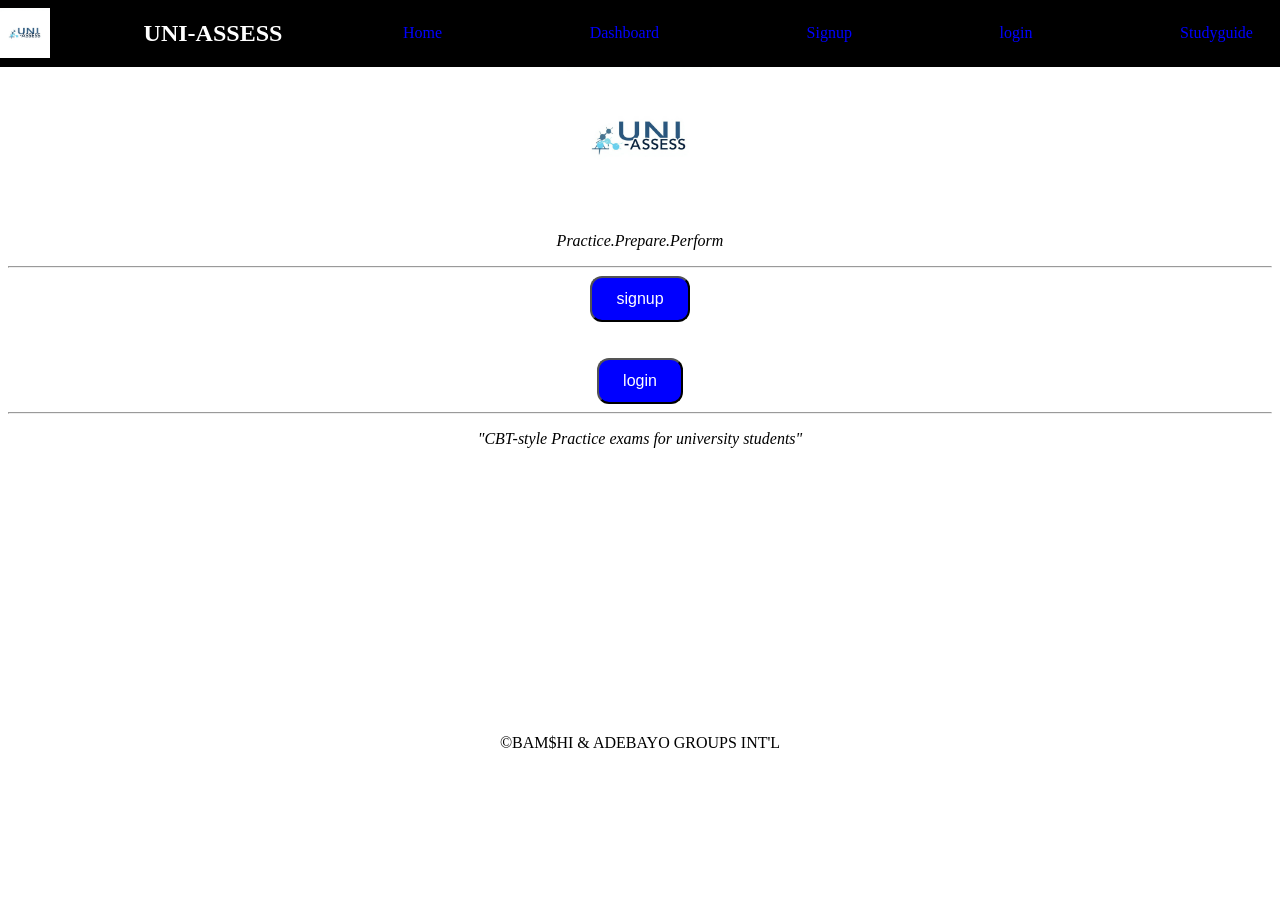
<file: index.html>
<!DOCTYPE html>
<html lang="en">
<head>
    <meta charset="UTF-8">
    <meta name="viewport" content="width=device-width, initial-scale=1.0">
    <title>UNI-ASSESS</title>
</head>
<style>
    body{
    text-align: center;
    }

    .btn{
        padding: 12px 24px;
        font-size: 16px;
        cursor: pointer;
        background-color: blue;
        color: white;
        border-radius: 12px;
        transition: 0.3s ease;
    }

    .btn:hover{
        transform: scale(1.3);
        background-color: rgb(0, 0, 0);
        cursor: pointer;
        color: white;
    }
</style>
<link rel="stylesheet" href="style.css">
<body>
       <script>
        async function checkInternet() {
            try{
                await fetch("index.html", {mode:"no-cors"});
                 console.log("internet is working✅");
            }
            catch (error) {
                console.log("No internet❌");
                window.location.href = "offline.html";
            }
            
        }
         checkInternet();
    </script>
     <script> 
        window.onload= function() {
            alert("welcome");
        }; 
     </script>
    <header>
            <nav>
                 <img src="assess.png" alt="UNI-ASSESS" height="50"><h1 style="color: white;">UNI-ASSESS</h1>
                <a href="index.html">Home</a>
                <a href="dashboard.html"> Dashboard </a>
                <a href="signup.html">Signup</a>
                <a href="login.html">login</a>
                 <a href="Studyguide.html">Studyguide</a>
            </nav>
    </header>
   <br>
   <br>
   <br>
           <img class="UNI" src="assess.png" alt="UNI-ASSESS" width="150px">      
           <p><em><i>Practice.Prepare.Perform</i></em>
    <hr>
  <a href="signup.html">
    <button class="btn signup">signup</button>
  </a>
   <br>
   <br>
   <br>
   <a href="login.html">
    <button class="btn login">login</button>
  </a>
   <hr>
    <p><em><i>"CBT-style Practice exams for university students"</i></em></p>
<br>
<br>
<br>
<br>
<br>
<br>
<br>
<br>
<br>
<br>
<br>
<br>
<br>
<br>
<br>


           <footer>
            &copy;BAM$HI & ADEBAYO GROUPS INT'L
           </footer>
</body>
</html>
</file>
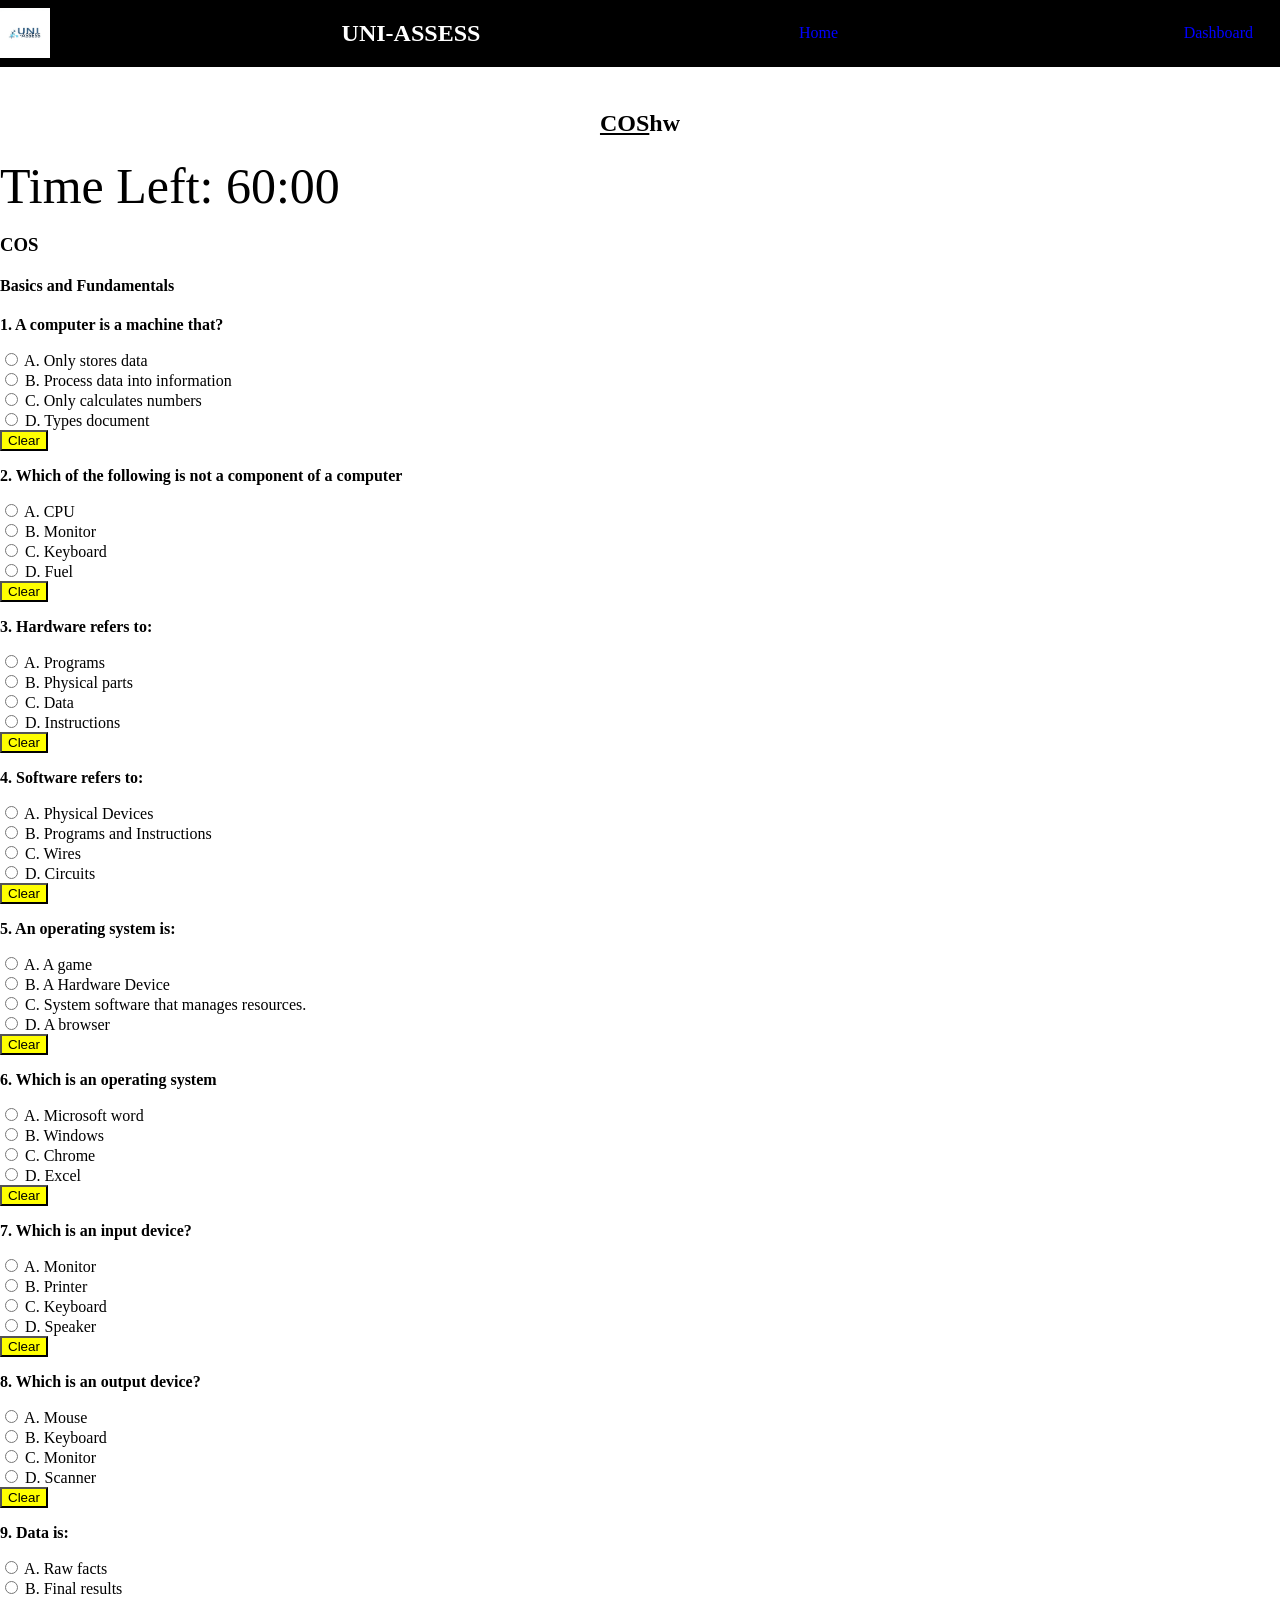
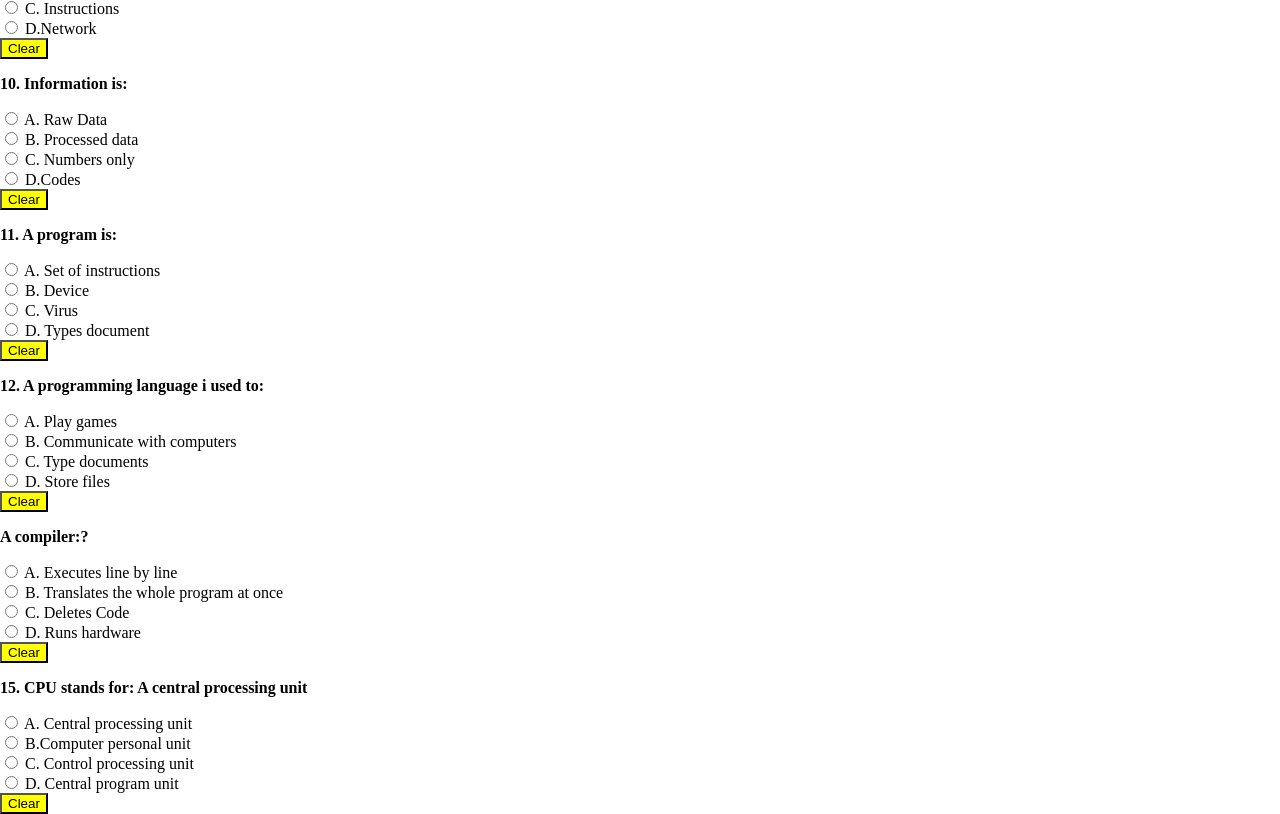
<file: COS.html>
<!DOCTYPE html>
<html lang="en">
<head>
    <meta charset="UTF-8">
    <meta name="viewport" content="width=device-width, initial-scale=1.0">
    <title>UNI-ASSESS</title>
</head>
<style>
    body{
         margin: auto;
    }

    .btn{
        padding: 12px 24px;
        font-size: 16px;
        cursor: pointer;
        background-color: blue;
        color: white;
        border-radius: 12px;
        transition: 0.3s ease;
    }

    .btn:hover{
        transform: scale(1.3);
        background-color: rgb(0, 0, 0);
        cursor: pointer;
        color: white;
    }

    h6{
       color: #2c3e50;
       font-weight: 100px;
         font-size: 30px;
        font-weight: 50px;

    }

    ul{
        margin-bottom: 20px;
    }

    a{
      color: #2980b9;
      text-decoration: none;
    }

    a:hover{
        text-decoration: underline;
    }
      button{
    background-color: yellow;
  }
</style>
<body>
    <link rel="stylesheet" href="style.css">
<body>
     <script> 
        window.onload= function() {
            alert("welcome to your studyguide🖐️");
        }; 
     </script>
    <header>
            <nav>
                 <img src="assess.png" alt="UNI-ASSESS" height="50"><h1 style="color: white;">UNI-ASSESS</h1>
                <a href="index.html">Home</a>
                <a href="dashboard.html"> Dashboard </a>
            </nav>
    </header>
   <br>
   <br>
   <br>
   <br>
   <br>
      <h2 style="display: flex; align-items: center; justify-content: center;"><u>COS</u>hw</h2>

             <div id="timer">
  Time Left: <span id="time">60:00</span>
</div>
   <script>
  // Set time in minutes
  let totalTime = 60 * 60; // 30 minutes in seconds

  const timerDisplay = document.getElementById("time");

  function startTimer() {
    const timerInterval = setInterval(function () {
      let minutes = Math.floor(totalTime / 60);
      let seconds = totalTime % 60;

      // Format to always show 2 digits
      seconds = seconds < 10 ? "0" + seconds : seconds;

      timerDisplay.textContent = minutes + ":" + seconds;

      if (totalTime <= 0) {
        clearInterval(timerInterval);
        alert("Time is up! Submitting test...");
        
        // Auto-submit form
        document.getElementById("cbtForm").submit();
      }

      totalTime--;
    }, 1000);

    // Submit function
  function submitExam() {
    let timeUsed = originalTime - totalTime;

    // Save time used in localStorage
    localStorage.setItem("timeUsed", timeUsed);

    document.getElementById("cbtForm").submit();
  }
  }

  // Start immediately page loads
  window.onload = startTimer;
</script>

 <form id="cbtForm" action="Result.html" method="get">
     <h3>COS</h3>
                                
      <h4>Basics and Fundamentals</h4>
      <!--Quesion 1-->
  <div class="question">
      <p><strong>1. A computer is a machine that?</strong></p>

      <label>
        <input type="radio" name="q1" value="A">
          A. Only stores data
      </label><br>
  </div>
        
  <label>
        <input type="radio" name="q1" value="B">
          B. Process data into information
      </label><br>
  </div>

  <label>
        <input type="radio" name="q1" value="C">
          C. Only calculates numbers
      </label><br>
  </div>
  
  <label>
        <input type="radio" name="q1" value="D">
          D. Types document
      </label><br>
      <button type="button" onclick="clearAnswer('q1')">Clear</button>
          <script>
function clearAnswer(questionName) {
  let options = document.getElementsByName(questionName);
  
  options.forEach(function(option) {
    option.checked = false;
  });
}
</script>
  </div>


  <!--Quesion 2-->
  <div class="question">
      <p><strong>2. Which of the following is not a component of a computer</strong></p>

      <label>
        <input type="radio" name="q2" value="A">
          A. CPU
      </label><br>
  </div>
        
  <label>
        <input type="radio" name="q2" value="B">
          B. Monitor
      </label><br>
  </div>

  <label>
        <input type="radio" name="q2" value="C">
          C. Keyboard
      </label><br>
  </div>
  
  <label>
        <input type="radio" name="q2" value="D">
          D. Fuel
      </label><br>
      <button type="button" onclick="clearAnswer('q2')">Clear</button>
          <script>
function clearAnswer(questionName) {
  let options = document.getElementsByName(questionName);
  
  options.forEach(function(option) {
    option.checked = false;
  });
}
</script>
  </div>

  <!--Quesion 3-->
  <div class="question">
      <p><strong>3. Hardware refers to:</strong></p>

      <label>
        <input type="radio" name="q3" value="A">
          A. Programs
      </label><br>
  </div>
        
  <label>
        <input type="radio" name="q3" value="B">
          B. Physical parts
      </label><br>
  </div>

  <label>
        <input type="radio" name="q3" value="C">
          C. Data
      </label><br>
  </div>
  
  <label>
        <input type="radio" name="q3" value="D">
          D. Instructions
      </label><br>
      <button type="button" onclick="clearAnswer('q3')">Clear</button>
          <script>
function clearAnswer(questionName) {
  let options = document.getElementsByName(questionName);
  
  options.forEach(function(option) {
    option.checked = false;
  });
}
</script>
  </div>


  <!--Quesion 4-->
  <div class="question">
      <p><strong>4. Software refers to:</strong></p> 

      <label>
        <input type="radio" name="q4" value="A">
          A. Physical Devices
      </label><br>
  </div>
        
  <label>
        <input type="radio" name="q4" value="B">
          B. Programs and Instructions
      </label><br>
  </div>

  <label>
        <input type="radio" name="q4" value="C">
          C. Wires
      </label><br>
  </div>
  
  <label>
        <input type="radio" name="q4" value="D">
          D. Circuits
      </label><br>
      <button type="button" onclick="clearAnswer('q4')">Clear</button>
          <script>
function clearAnswer(questionName) {
  let options = document.getElementsByName(questionName);
  
  options.forEach(function(option) {
    option.checked = false;
  });
}
</script>
  </div>


  <!--Quesion 5-->
  <div class="question">
      <p><strong>5. An operating system is:</strong></p>

      <label>
        <input type="radio" name="q5" value="A">
          A. A game
      </label><br>
  </div>
        
  <label>
        <input type="radio" name="q5" value="B">
          B. A Hardware Device
      </label><br>
  </div>

  <label>
        <input type="radio" name="q5" value="C">
          C. System software that manages  resources.
      </label><br>
  </div>
  
  <label>
        <input type="radio" name="q5" value="D">
          D. A browser
      </label><br>
      <button type="button" onclick="clearAnswer('q5')">Clear</button>
          <script>
function clearAnswer(questionName) {
  let options = document.getElementsByName(questionName);
  
  options.forEach(function(option) {
    option.checked = false;
  });
}
</script>
  </div>


  <!--Quesion 6-->
  <div class="question">
      <p><strong>6. Which is an operating system</strong></p>

      <label>
        <input type="radio" name="q6" value="A">
          A. Microsoft word
      </label><br>
  </div>
        
  <label>
        <input type="radio" name="q6" value="B">
          B. Windows
      </label><br>
  </div>

  <label>
        <input type="radio" name="q6" value="C">
          C. Chrome
      </label><br>
  </div>
  
  <label>
        <input type="radio" name="q6" value="D">
          D. Excel
      </label><br>
      <button type="button" onclick="clearAnswer('q6')">Clear</button>
          <script>
function clearAnswer(questionName) {
  let options = document.getElementsByName(questionName);
  
  options.forEach(function(option) {
    option.checked = false;
  });
}
</script>
  </div>


  <!--Quesion 7-->
  <div class="question">
      <p><strong>7. Which is an input device?</strong></p>

      <label>
        <input type="radio" name="q7" value="A">
          A. Monitor
      </label><br>
  </div>
        
  <label>
        <input type="radio" name="q7" value="B">
          B. Printer
      </label><br>
  </div>

  <label>
        <input type="radio" name="q7" value="C">
          C. Keyboard
      </label><br>
  </div>
  
  <label>
        <input type="radio" name="q7" value="D">
          D. Speaker
      </label><br>
      <button type="button" onclick="clearAnswer('q7')">Clear</button>
          <script>
function clearAnswer(questionName) {
  let options = document.getElementsByName(questionName);
  
  options.forEach(function(option) {
    option.checked = false;
  });
}
</script>
  </div>


  <!--Quesion 8-->
  <div class="question">
      <p><strong>8. Which is an output device?</strong></p>

      <label>
        <input type="radio" name="q8" value="A">
          A. Mouse
      </label><br>
  </div>
        
  <label>
        <input type="radio" name="q8" value="B">
          B. Keyboard
      </label><br>
  </div>

  <label>
        <input type="radio" name="q8" value="C">
          C. Monitor
      </label><br>
  </div>
  
  <label>
        <input type="radio" name="q8" value="D">
          D. Scanner
      </label><br>
      <button type="button" onclick="clearAnswer('q8')">Clear</button>
          <script>
function clearAnswer(questionName) {
  let options = document.getElementsByName(questionName);
  
  options.forEach(function(option) {
    option.checked = false;
  });
}
</script>
  </div>


  <!--Quesion 9-->
  <div class="question">
      <p><strong>9. Data is:</strong></p>

      <label>
        <input type="radio" name="q9" value="A">
          A. Raw facts
      </label><br>
  </div>
        
  <label>
        <input type="radio" name="q9" value="B">
          B. Final results
      </label><br>
  </div>

  <label>
        <input type="radio" name="q9" value="C">
          C. Instructions
      </label><br>
  </div>
  
  <label>
        <input type="radio" name="q9" value="D">
          D.Network
      </label><br>
      <button type="button" onclick="clearAnswer('q1')">Clear</button>
          <script>
function clearAnswer(questionName) {
  let options = document.getElementsByName(questionName);
  
  options.forEach(function(option) {
    option.checked = false;
  });
}
</script>
  </div>


  <!--Quesion 10-->
  <div class="question">
      <p><strong>10. Information is:</strong></p>

      <label>
        <input type="radio" name="q10" value="A">
          A. Raw Data
      </label><br>
  </div>
        
  <label>
        <input type="radio" name="q10" value="B">
          B. Processed data
      </label><br>
  </div>

  <label>
        <input type="radio" name="q10" value="C">
          C. Numbers only
      </label><br>
  </div>
  
  <label>
        <input type="radio" name="q10" value="D">
          D.Codes
      </label><br>
      <button type="button" onclick="clearAnswer('q10')">Clear</button>
          <script>
function clearAnswer(questionName) {
  let options = document.getElementsByName(questionName);
  
  options.forEach(function(option) {
    option.checked = false;
  });
}
</script>
  </div>


  <!--Quesion 11-->
  <div class="question">
      <p><strong>11. A program is:</strong></p>

      <label>
        <input type="radio" name="q11" value="A">
          A. Set of instructions
      </label><br>
  </div>
        
  <label>
        <input type="radio" name="q11" value="B">
          B. Device
      </label><br>
  </div>

  <label>
        <input type="radio" name="q11" value="C">
          C. Virus
      </label><br>
  </div>
  
  <label>
        <input type="radio" name="q1" value="D">
          D. Types document
      </label><br>
      <button type="button" onclick="clearAnswer('q11')">Clear</button>
          <script>
function clearAnswer(questionName) {
  let options = document.getElementsByName(questionName);
  
  options.forEach(function(option) {
    option.checked = false;
  });
}
</script>
  </div>


  <!--Quesion 12-->
  <div class="question">
      <p><strong>12. A programming language i used to:</strong></p>

      <label>
        <input type="radio" name="q12" value="A">
          A. Play games
      </label><br>
  </div>
        
  <label>
        <input type="radio" name="q12" value="B">
          B. Communicate with computers
      </label><br>
  </div>

  <label>
        <input type="radio" name="q12" value="C">
          C. Type documents
      </label><br>
  </div>
  
  <label>
        <input type="radio" name="q12" value="D">
          D. Store files
      </label><br>
      <button type="button" onclick="clearAnswer('q12')">Clear</button>
          <script>
function clearAnswer(questionName) {
  let options = document.getElementsByName(questionName);
  
  options.forEach(function(option) {
    option.checked = false;
  });
}
</script>
  </div>


  <!--Quesion 13-->
  <div class="question">
      <p><strong>A compiler:?</strong></p>

      <label>
        <input type="radio" name="q13" value="A">
          A. Executes line by line
      </label><br>
  </div>
        
  <label>
        <input type="radio" name="q13" value="B">
          B. Translates the whole program at once 
      </label><br>
  </div>

  <label>
        <input type="radio" name="q13" value="C">
          C. Deletes Code
      </label><br>
  </div>
  
  <label>
        <input type="radio" name="q14" value="D">
          D. Runs hardware
      </label><br>
      <button type="button" onclick="clearAnswer('q14')">Clear</button>
          <script>
function clearAnswer(questionName) {
  let options = document.getElementsByName(questionName);
  
  options.forEach(function(option) {
    option.checked = false;
  });
}
</script>
  </div>


  <!--Quesion 15-->
  <div class="question">
      <p><strong>15. CPU stands for: A central processing unit</strong></p>

      <label>
        <input type="radio" name="q14" value="A">
          A. Central processing unit
      </label><br>
  </div>
        
  <label>
        <input type="radio" name="q14" value="B">
          B.Computer personal unit
      </label><br>
  </div>

  <label>
        <input type="radio" name="q14" value="C">
          C. Control processing unit
      </label><br>
  </div>
  
  <label>
        <input type="radio" name="q1" value="D">
          D. Central program unit
      </label><br>
      <button type="button" onclick="clearAnswer('q1')">Clear</button>
          <script>
function clearAnswer(questionName) {
  let options = document.getElementsByName(questionName);
  
  options.forEach(function(option) {
    option.checked = false;
  });
}
</script>
  </div>

 </form>
</file>
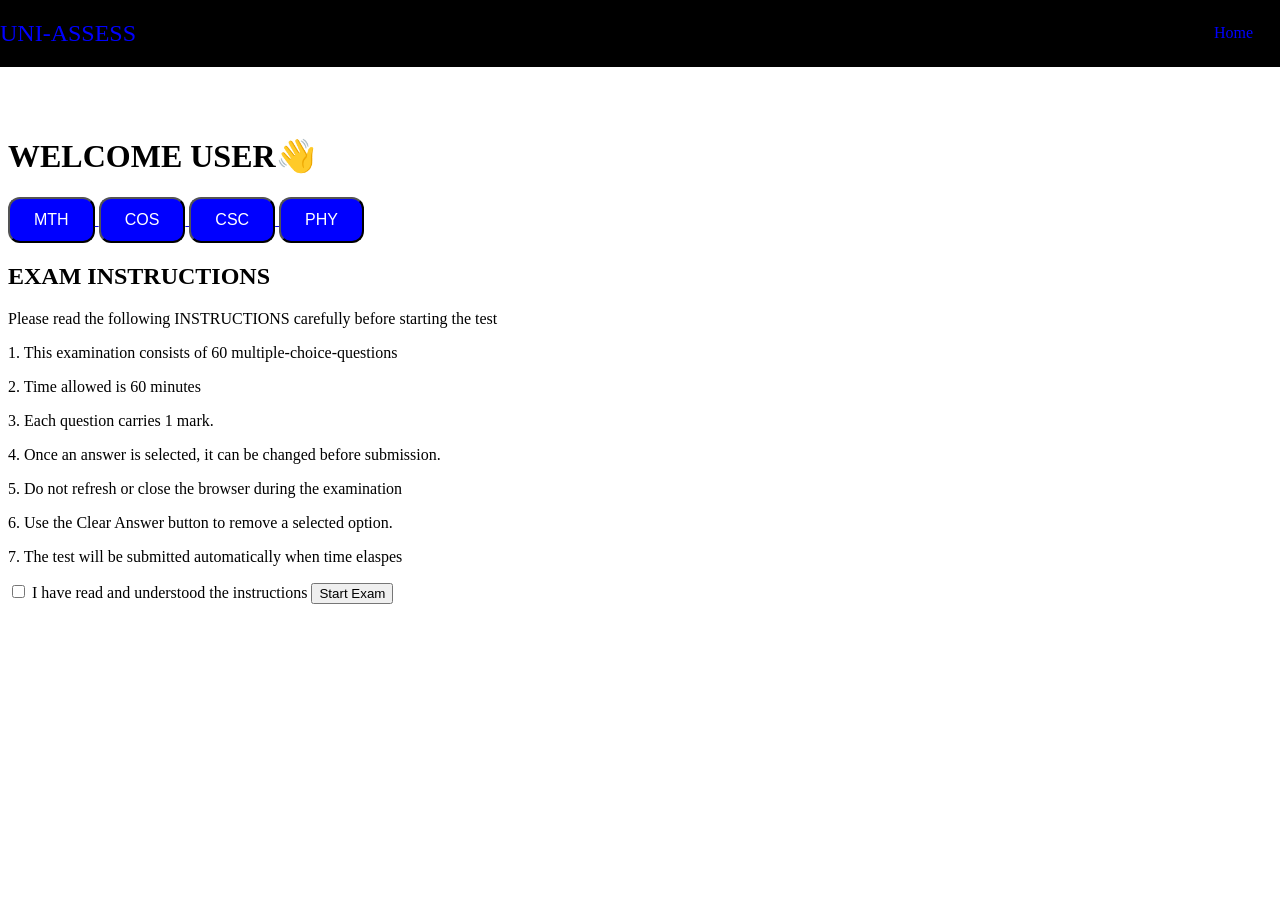
<file: dashboard.html>
<!DOCTYPE html>
<html lang="en">
<head>
    <meta charset="UTF-8">
    <meta name="viewport" content="width=device-width, initial-scale=1.0">
    <title>UNI-ASSESS</title>
</head>
<link rel="stylesheet" href="style.css">
  <style>
     .btn{
        padding: 12px 24px;
        font-size: 16px;
        cursor: pointer;
        background-color: blue;
        color: white;
        border-radius: 12px;
    }

    .btn:hover{
        transform: scale(1.02);
        background-color: yellow;
        cursor: pointer;
        color: blue;
    }

    #startBtn{
        padding: 12px 24px;
        border-radius: 6px;
        background-color: #1e6bff;
        color: white;
        font-size: 16px;
        cursor: pointer;
        border: none;
    }

    #startBtn:hover{
        background-color: grey;
        cursor: not-allowed;
    }

    #timer{
        margin-top: 20px;
        font-size: 18px;
        font-weight: bold;
    }
  </style>
<body>
     <header>
            <nav>
                   <h1 class="logo">UNI-ASSESS</h1>
                   <a href="index.html">Home</a>
            </nav>
    </header>
 <br>
     <br>
     <br>
     <br>
     <br>
    <br>
       <h1 style="color: black;">WELCOME USER👋 </h1>

       <a href="MTH.html">
    <button class="btn pick">MTH</button>

    <a href="COS.html">
    <button class="btn pick">COS</button>

    <a href="CSC.html">
    <button class="btn pick">CSC</button>

    <a href="PHY.html">
    <button class="btn pick">PHY</button>
        <div class="instructions">
        </a>

      <h2>EXAM INSTRUCTIONS</h2>  

        <P>Please read the following INSTRUCTIONS carefully before starting the test</P>
    <p>1. This examination consists of 60  multiple-choice-questions</p>
    <p>2. Time allowed is 60 minutes</p>
    <p>3. Each question carries 1 mark.</p>
    <p>4. Once an answer is selected, it can be changed before submission.</p>
    <p>5. Do not refresh or close the browser during the examination</p>
    <p>6. Use the Clear Answer button to remove a selected option.</p>
    <p>7. The test will be submitted automatically when time elaspes</p>
           <label>
              <input type="checkbox"
            id="agreecheckbox">
               I have read and understood the instructions
           </label>
           <a href="MTH.html">
            <button id="startBtn disabled:none;">
                Start Exam
            </button>
           </a>
            
         </div>
           

    
</body>
</html>
</file>
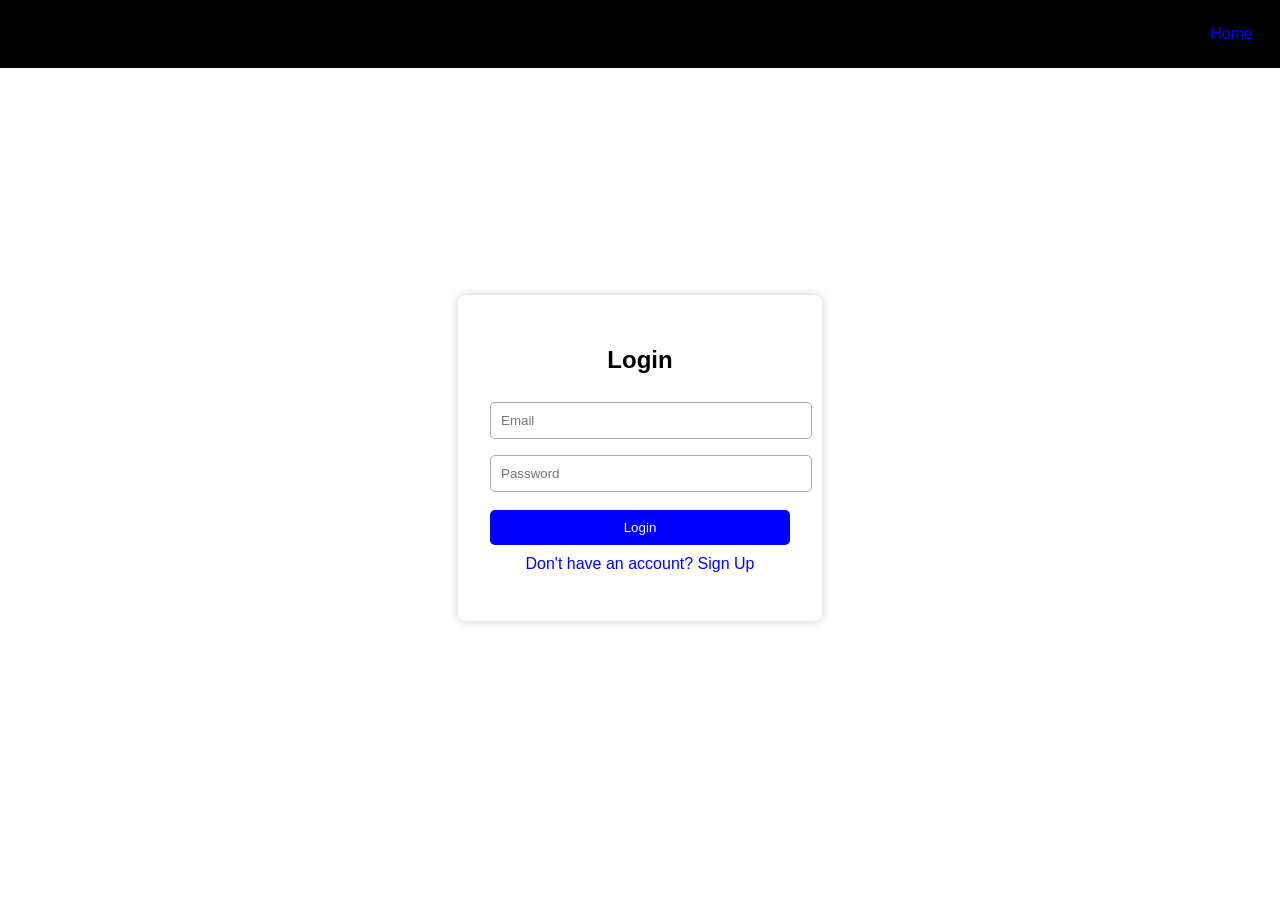
<file: login.html>
<!DOCTYPE html>
<html lang="en">
<head>
    <meta charset="UTF-8">
    <meta name="viewport" content="width=device-width, initial-scale=1.0">
    <title>UNI-ASSSES</title>
</head>
<style>
    body {
            font-family: Arial, sans-serif;
            display: flex;
            justify-content: center;
            align-items: center;
            height: 100vh;
        }


        .container {
            width: 300px;
            padding: 2rem;
            background: white;
            border-radius: 8px;
            box-shadow: 0 0 10px rgba(0,0,0,0.2);
        }

        h2 {
            text-align: center;
            margin-bottom: 20px;
        }

        input {
            width: 100%;
            padding: 10px;
            margin: 8px 0;
            border: 1px solid #aaa;
            border-radius: 5px;
        }

        button {
            width: 100%;
            padding: 10px;
            background: blue;
            color: white;
            border: none;
            margin-top: 10px;
            border-radius: 5px;
            cursor: pointer;
        }

        button:hover {
            background: darkblue;
        }

        .switch {
            margin-top: 10px;
            text-align: center;
            cursor: pointer;
            color: blue;
        }


      nav{
   background-color: rgb(0, 0, 0);
   left: 0;
   width: 100%;
   z-index: 1000;
   display: flex;
   position: fixed;
   top: 0;
   align-items: center;
   justify-content: space-between;
   }

nav a{
     color: blue;
     transition: all 0.3s ease;
     font-weight: 500;
     margin: 0 15px;
     padding: 8px  12px;
     text-decoration: none;
     }
 nav a:hover{
         background-color: white;
         transform: scale(1.1);
         cursor: pointer;
         color: rgb(0, 0, 0);
        }
   
</style>
<body>
     <header>
            <nav>
                   <h1 class="logo">UNI-ASSESS</h1>
                <a href="index.html">Home</a>
            </nav>
    </header>
     <br>
     <br>
     <br>
     <br>
     <br>
     <br>
    <br>
   <div class="container">
    <!-- Login Form -->
    <div id="loginForm">
           <form action="dashboard.html" method="get">
        <h2>Login</h2>
        <input type="email" id="loginEmail" placeholder="Email">
        <input type="password" id="loginPassword" placeholder="Password">
        <button onclick="login(event)">Login</button>

        <p class="switch" onclick="showSignup()">Don't have an account? Sign Up</p>
    </div>

    <!-- Sign Up Form -->
    <div id="signupForm" style="display: none;">
        <h2>Sign Up</h2>
        <input type="text" id="signupName" placeholder="Full Name">
        <input type="email" id="signupEmail" placeholder="Email">
        <input type="password" id="signupPassword" placeholder="Password">
          <input type="Confirmpassword" id="signupConfirmPassword" placeholder="Confirm password">
        <input type="text" id="signupLevel" placeholder="Level(100-400)">
          <input type="text" id="signupDepartment" placeholder="Department">
        <button onclick="signup(event)">Create Account</button>

        <p class="switch" onclick="showLogin()">Already have an account? Login</p>
    </div>
</div>
   </form>

<script>
    function showSignup() {
        document.getElementById("loginForm").style.display = "none";
        document.getElementById("signupForm").style.display = "block";
    }

    function showLogin() {
        document.getElementById("signupForm").style.display = "none";
        document.getElementById("loginForm").style.display = "block";
    }

    function login(event) {
         event.preventDefault();
          
       let loginemail = 
        document.getElementById("loginEmail").value;

           let loginPassword = 
        document.getElementById("loginPassword").value;


             let savedEmail = 
    localStorage.getItem("loginEmail");
    let savedPass = 
      localStorage.getItem("loginPassword");

      if(loginEmail === savedEmail && loginpassword === savedPassword) {
        window.location.href = "dashboard.html";
    } else {
        alert("Invalid login");
    }
    }

    function signup(event) {

        event.preventDefault();

        let text = 
        document.getElementById("signupName").value

        let email = 
        document.getElementById("signupEmail").value

        let password = 
        document.getElementById("signupPassword").value

        let Confirmpassword = 
        document.getElementById("signupConfirmPassword").value

        if(email === "" || password === ""){
            alert("please fill all fields");
            return;
        }
       
            localStorage.setItem("email",  signupEmailInput.value);
        localStorage.setItem("password", signupPasswordiNPU.value);

        console.log("saved:", email, password);


        alert("Account created!");
        window.location.href = "dashboard.html";
    }
</script>

</body>
</html>
</file>
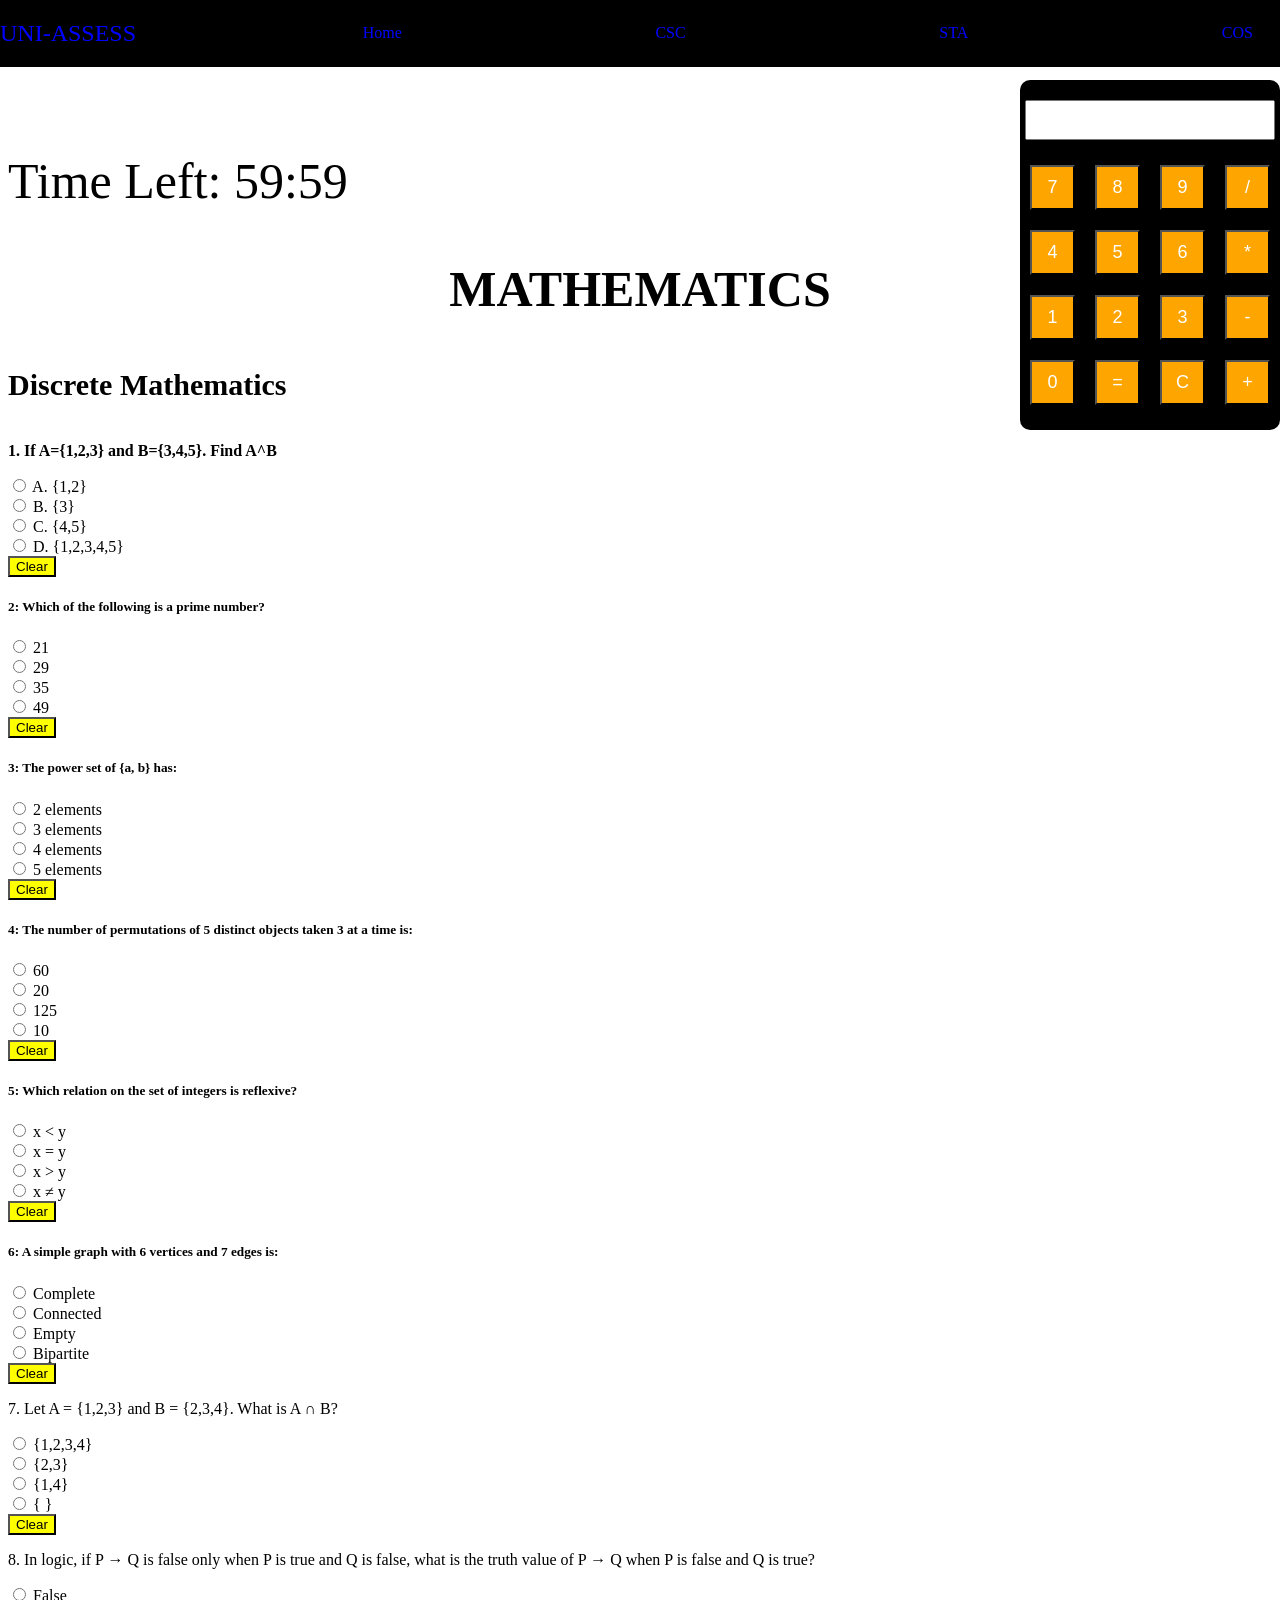
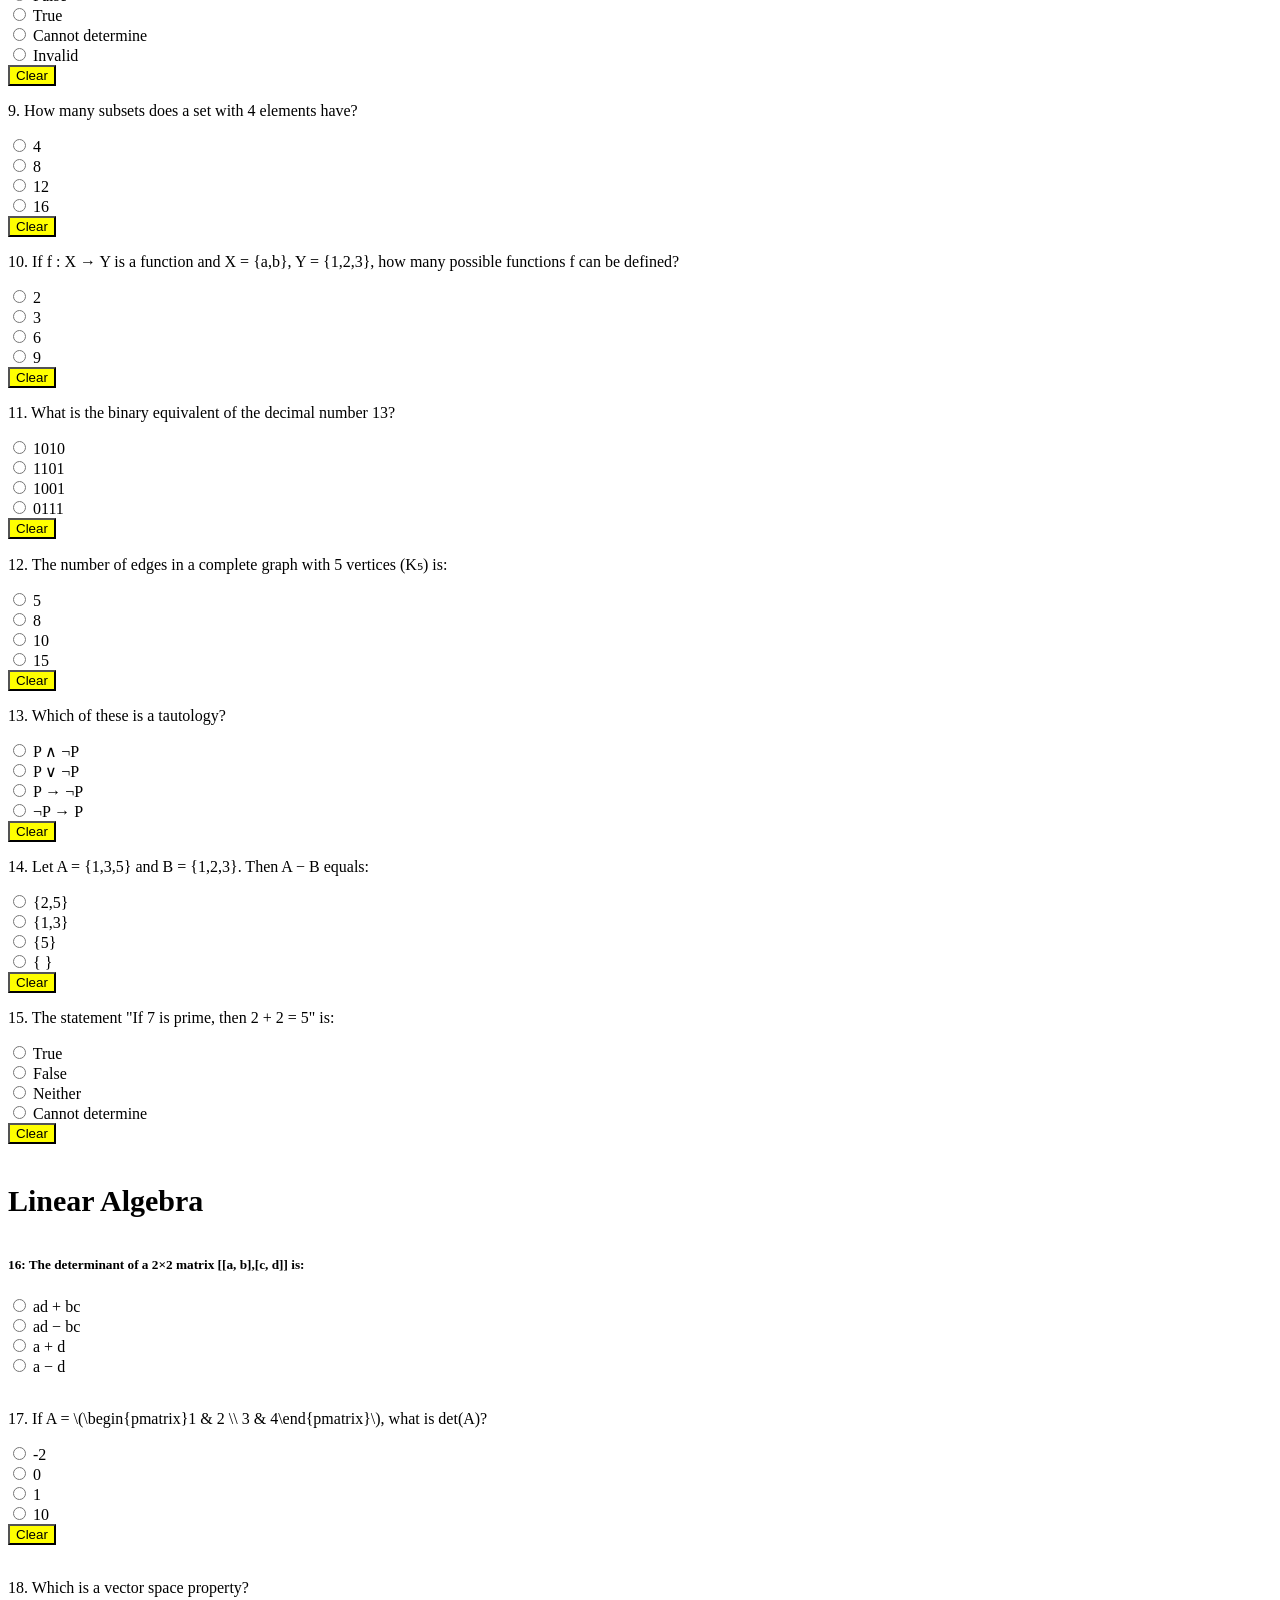
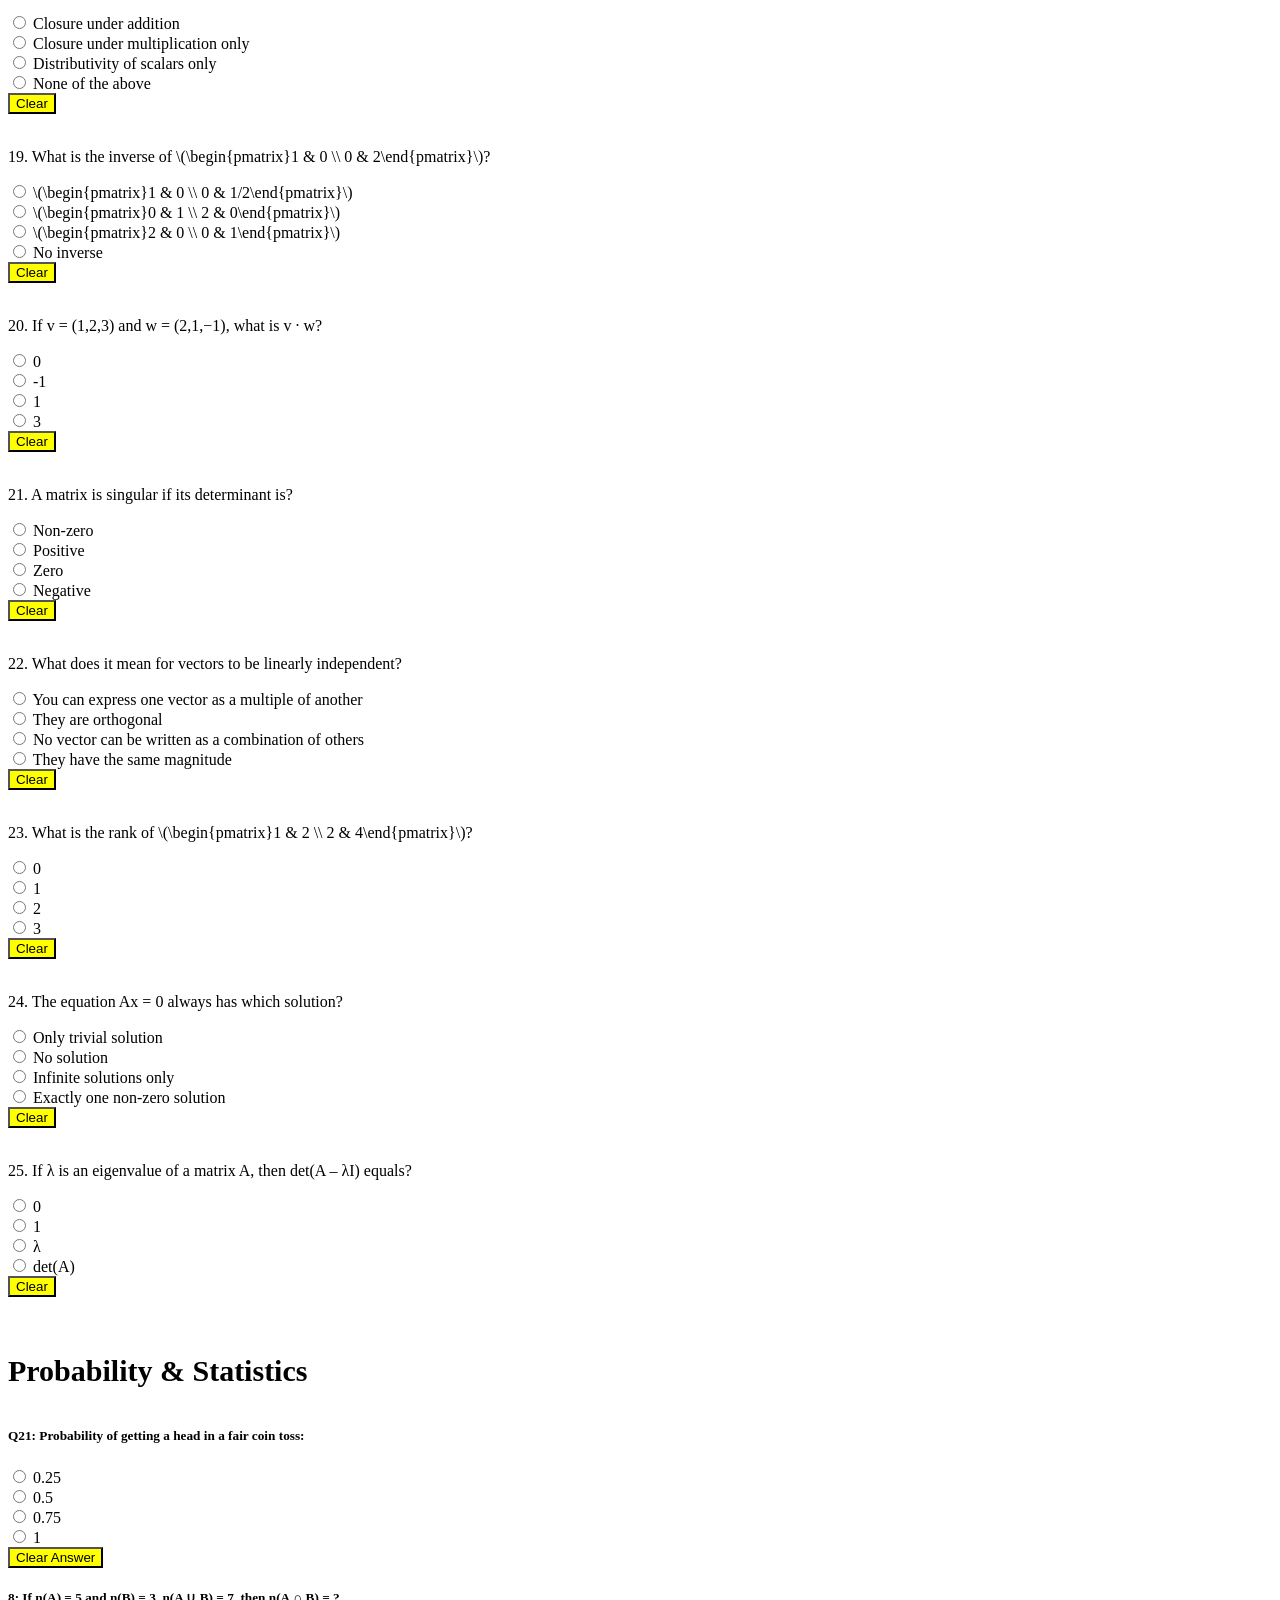
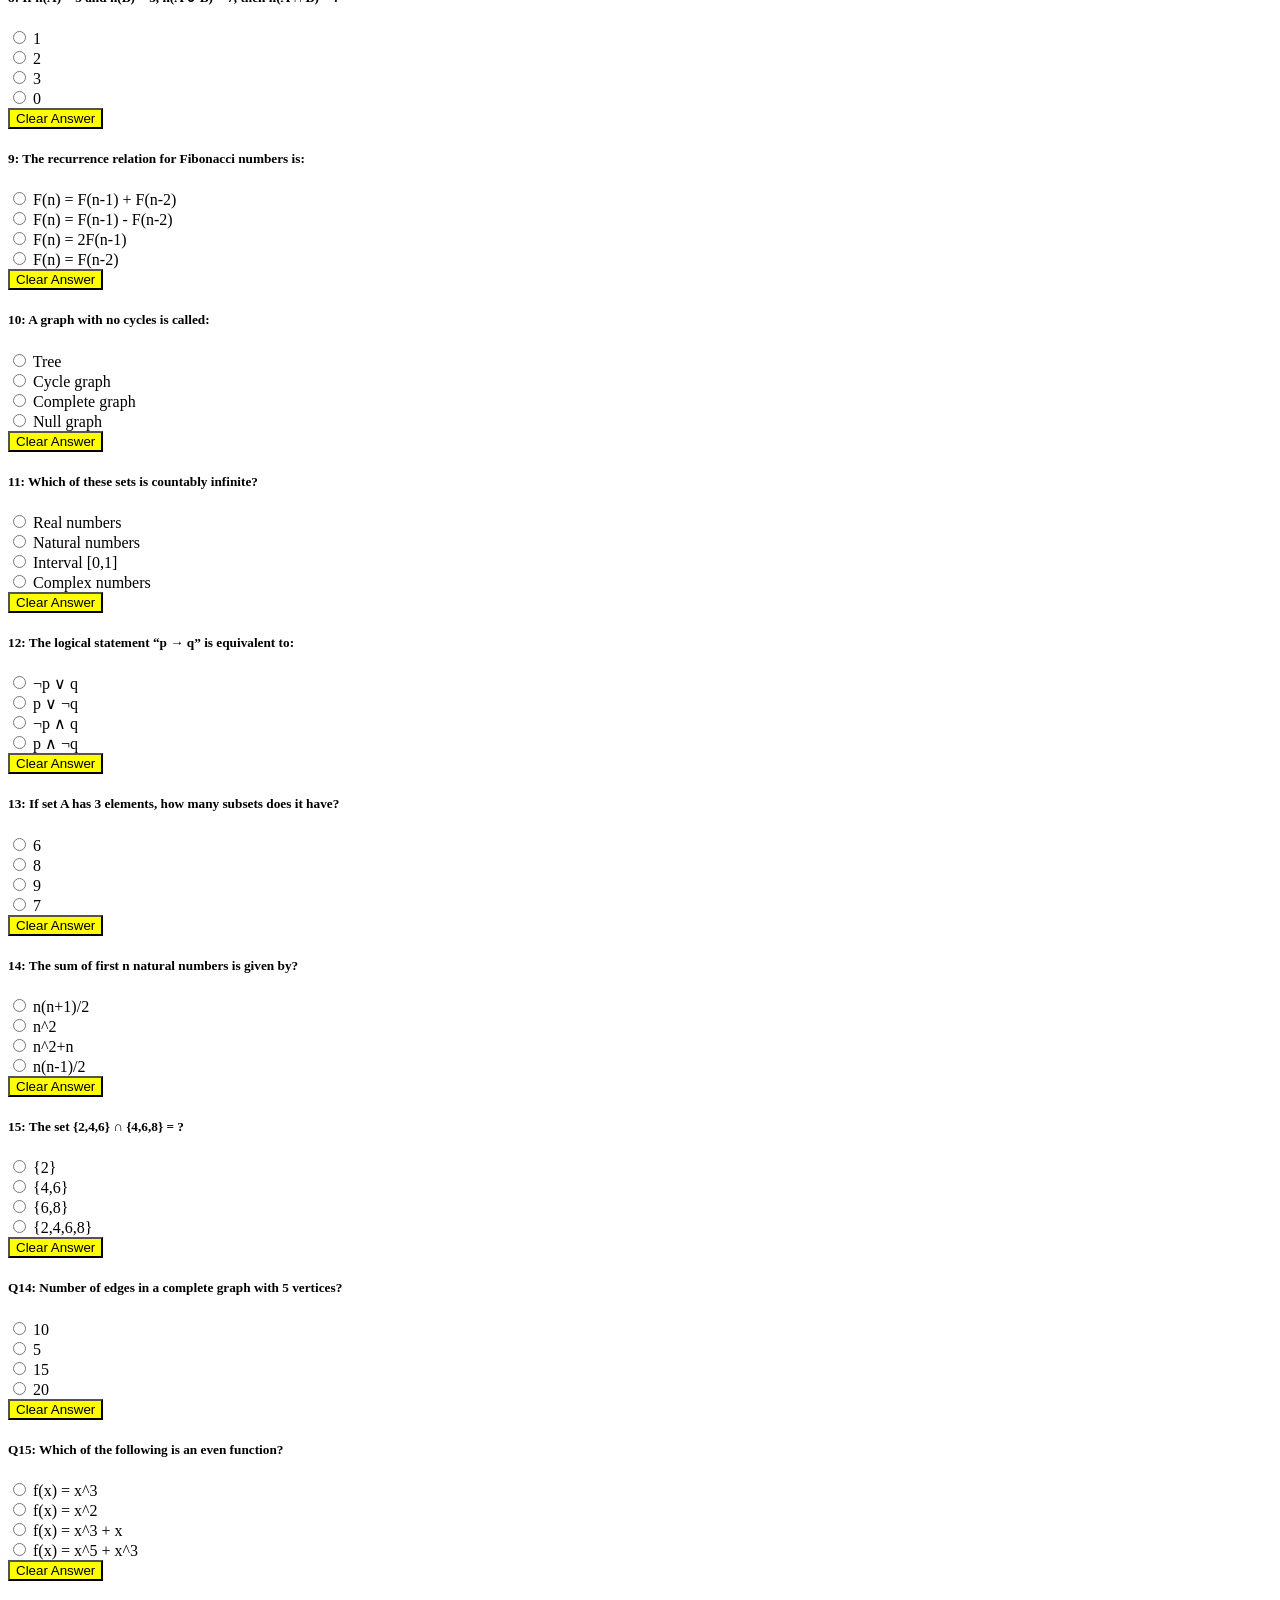
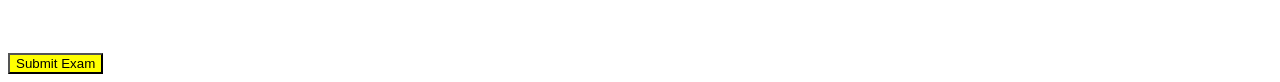
<file: MTH.html>
<!DOCTYPE html>
<html lang="en">
<head>
    <meta charset="UTF-8">
    <meta name="viewport" content="width=device-width, initial-scale=1.0">
    <title>UNI-ASSESS</title>
</head>
   <link rel="stylesheet" href="style.css">
  <style>
     h3{
          color: rgb(0, 0, 0);
          text-align: center;
          align-items: center;
          justify-content: center;
          font-size: 50px;
          font-weight: 100px;
        }
     h4{
        font-size: 30px;
        font-weight: 50px;
     }   
    
  button{
    background-color: yellow;
  }
  

  </style>
<body>
      <header>
            <nav>
                   <h1 class="logo">UNI-ASSESS</h1>
                <a href="index.html">Home</a>
                <a href="CSC.html"> CSC </a>
                <a href="STA.html">STA</a>
                <a href="COS.html">COS</a>
            </nav>
    </header>
    <br>
    <br>
    <br>
    <br>

        
      <div class="container">
      <div class="calculator">


        <input type="text" id="display" readonly>
      

        <button class="press" onclick="press('7')">7</button>
        <button class="press" onclick="press('8')">8</button>
        <button class="press" onclick="press('9')">9</button>
        <button class="press" onclick="press('/')">/</button>
        <button class="press" onclick="press('4')">4</button>
        <button class="press" onclick="press('5')">5</button>
        <button class="press" onclick="press('6')">6</button>
        <button class="press" onclick="press('*')">*</button>
        <button class="press" onclick="press('1')">1</button>
        <button class="press" onclick="press('2')">2</button>
        <button class="press" onclick="press('3')">3</button>
         <button class="press" onclick="press('-')">-</button>
        <button class="press" onclick="press('0')">0</button>
         <button class="press" onclick="calculate()">=</button>
        <button class="press" onclick="clearDisplay()">C</button>
         <button class="press" onclick="press('+')">+</button>

         </div>
                   </div>

                  <script>
                    let display =
                       document.getElementById("display");

                       function press(value) {
                         display.value += value;
                       }

                       function calculate() {
                         display.value= eval(display.value);
                       }

                       function clearDisplay()  {
                         display.value = "";
                       }
                  </script>   
       <br>
       <br>
       <br>
       <br>
    
    <div id="timer">
  Time Left: <span id="time">60:00</span>
</div>
   <script>
  // Set time in minutes
  let totalTime = 60 * 60; // 30 minutes in seconds

  const timerDisplay = document.getElementById("time");

  function startTimer() {
    const timerInterval = setInterval(function () {
      let minutes = Math.floor(totalTime / 60);
      let seconds = totalTime % 60;

      // Format to always show 2 digits
      seconds = seconds < 10 ? "0" + seconds : seconds;

      timerDisplay.textContent = minutes + ":" + seconds;

      if (totalTime <= 0) {
        clearInterval(timerInterval);
        alert("Time is up! Submitting test...");
        
        // Auto-submit form
        document.getElementById("cbtForm").submit();
      }

      totalTime--;
    }, 1000);

    // Submit function
  function submitExam() {
    let timeUsed = originalTime - totalTime;

    // Save time used in localStorage
    localStorage.setItem("timeUsed", timeUsed);

    document.getElementById("cbtForm").submit();
  }
  }

  // Start immediately page loads
  window.onload = startTimer;
</script>
                   <form id="cbtForm" action="Result.html" method="get">

                               <h3>MATHEMATICS</h3>
                                
      <h4>Discrete Mathematics</h4>
      <!--Quesion 1-->
  <div class="question">
      <p><strong>1. If A={1,2,3} and B={3,4,5}. Find A^B</strong></p>

      <label>
        <input type="radio" name="q1" value="A">
          A. {1,2}
      </label><br>
  </div>
        
  <label>
        <input type="radio" name="q1" value="B">
          B. {3}
      </label><br>
  </div>

  <label>
        <input type="radio" name="q1" value="C">
          C. {4,5}
      </label><br>
  </div>
  
  <label>
        <input type="radio" name="q1" value="D">
          D. {1,2,3,4,5}
      </label><br>
      <button type="button" onclick="clearAnswer('q1')">Clear</button>
          <script>
function clearAnswer(questionName) {
  let options = document.getElementsByName(questionName);
  
  options.forEach(function(option) {
    option.checked = false;
  });
}
</script>
  </div>

<!--QUESTION 2-->
  <div class="question">
      <h5>2: Which of the following is a prime number?</h5>
      <label><input type="radio" name="q2" value="A"> 21</label><br>
      <label><input type="radio" name="q2" value="B"> 29</label><br>
      <label><input type="radio" name="q2" value="C"> 35</label><br>
      <label><input type="radio" name="q2" value="D"> 49</label><br>
    </div>
      <button type="button" onclick="clearAnswer('q2')">Clear</button>
      <script>
function clearAnswer(questionName) {
  let options = document.getElementsByName(questionName);
  
  options.forEach(function(option) {
    option.checked = false;
  });
}
</script>
      <!--Question 3-->
    <div class="question">
      <h5>3: The power set of {a, b} has:</h5>
      <label><input type="radio" name="q3" value="A"> 2 elements</label><br>
      <label><input type="radio" name="q3" value="B"> 3 elements</label><br>
      <label><input type="radio" name="q3" value="C"> 4 elements</label><br>
      <label><input type="radio" name="q3" value="D"> 5 elements</label><br>
    </div>
         <button type="button" onclick="clearAnswer('q3')">Clear</button>
      <script>
function clearAnswer(questionName) {
  let options = document.getElementsByName(questionName);
  
  options.forEach(function(option) {
    option.checked = false;
  });
}
</script>
      <!--Question 4-->
    <div class="question">
      <h5>4: The number of permutations of 5 distinct objects taken 3 at a time is:</h5>
      <label><input type="radio" name="q4" value="A"> 60</label><br>
      <label><input type="radio" name="q4" value="B"> 20</label><br>
      <label><input type="radio" name="q4" value="C"> 125</label><br>
      <label><input type="radio" name="q4" value="D"> 10</label><br>
    </div>
        <button type="button" onclick="clearAnswer('q4')">Clear</button>
      <script>
function clearAnswer(questionName) {
  let options = document.getElementsByName(questionName);
  
  options.forEach(function(option) {
    option.checked = false;
  });
}
</script>
      
<!--Question 5-->
    <div class="question">
      <h5>5: Which relation on the set of integers is reflexive?</h5>
      <label><input type="radio" name="q5" value="A"> x &lt; y</label><br>
      <label><input type="radio" name="q5" value="B"> x = y</label><br>
      <label><input type="radio" name="q5" value="C"> x &gt; y</label><br>
      <label><input type="radio" name="q5" value="D"> x ≠ y</label><br>
    </div>
         <button type="button" onclick="clearAnswer('q5')">Clear</button>
      <script>
function clearAnswer(questionName) {
  let options = document.getElementsByName(questionName);
  
  options.forEach(function(option) {
    option.checked = false;
  });
}
</script>
      
<!--Question 6-->
    <div class="question">
      <h5>6: A simple graph with 6 vertices and 7 edges is:</h5>
      <label><input type="radio" name="q6" value="A"> Complete</label><br>
      <label><input type="radio" name="q6" value="B"> Connected</label><br>
      <label><input type="radio" name="q6" value="C"> Empty</label><br>
      <label><input type="radio" name="q6" value="D"> Bipartite</label><br>
    </div>
         <button type="button" onclick="clearAnswer('q6')">Clear</button>
      <script>
function clearAnswer(questionName) {
  let options = document.getElementsByName(questionName);
  
  options.forEach(function(option) {
    option.checked = false;
  });
}
</script>
            
<!-- Question 7 -->
 <div class="question">
<p>7. Let A = {1,2,3} and B = {2,3,4}. What is A ∩ B?</p>
<input type="radio" name="q7" value="A"> {1,2,3,4}<br>
<input type="radio" name="q7" value="B"> {2,3}<br>
<input type="radio" name="q7" value="C"> {1,4}<br>
<input type="radio" name="q7" value="D"> { }<br>
 </div>
    <button type="button" onclick="clearAnswer('q7')">Clear</button>
    <script>
function clearAnswer(questionName) {
  let options = document.getElementsByName(questionName);
  
  options.forEach(function(option) {
    option.checked = false;
  });
}
</script>
<br>

<!-- Question 8 -->
 <div class="question">
<p>8. In logic, if P → Q is false only when P is true and Q is false, what is the truth value of P → Q when P is false and Q is true?</p>
<input type="radio" name="q8" value="A"> False<br>
<input type="radio" name="q8" value="B"> True<br>
<input type="radio" name="q8" value="C"> Cannot determine<br>
<input type="radio" name="q8" value="D"> Invalid<br>
   </div>
<button type="button" onclick="clearAnswer('q8')">Clear</button>
 <script>
function clearAnswer(questionName) {
  let options = document.getElementsByName(questionName);
  
  options.forEach(function(option) {
    option.checked = false;
  });
}
</script>
<br>

<!-- Question 9 -->
 <div class="question">
<p>9. How many subsets does a set with 4 elements have?</p>
<input type="radio" name="q9" value="A"> 4<br>
<input type="radio" name="q9" value="B"> 8<br>
<input type="radio" name="q9" value="C"> 12<br>
<input type="radio" name="q9" value="D"> 16<br>
</div>
<button type="button" onclick="clearAnswer('q9')">Clear</button>
 <script>
function clearAnswer(questionName) {
  let options = document.getElementsByName(questionName);
  
  options.forEach(function(option) {
    option.checked = false;
  });
}
</script>
<br>

<!-- Question 10 -->
 <div class="question">
<p>10. If f : X → Y is a function and X = {a,b}, Y = {1,2,3}, how many possible functions f can be defined?</p>
<input type="radio" name="q10" value="A"> 2<br>
<input type="radio" name="q10" value="B"> 3<br>
<input type="radio" name="q10" value="C"> 6<br>
<input type="radio" name="q10" value="D"> 9<br>
</div>
<button type="button" onclick="clearAnswer('q10')">Clear</button>
 <script>
function clearAnswer(questionName) {
  let options = document.getElementsByName(questionName);
  
  options.forEach(function(option) {
    option.checked = false;
  });
}
</script>
<br>

<!-- Question 11 -->
 <div class="question">
<p>11. What is the binary equivalent of the decimal number 13?</p>
<input type="radio" name="q11" value="A"> 1010<br>
<input type="radio" name="q11" value="B"> 1101<br>
<input type="radio" name="q11" value="C"> 1001<br>
<input type="radio" name="q11" value="D"> 0111<br>
</div>
<button type="button" onclick="clearAnswer('q11')">Clear</button>
<script>
function clearAnswer(questionName) {
  let options = document.getElementsByName(questionName);
  
  options.forEach(function(option) {
    option.checked = false;
  });
}
</script>
<br>

<!-- Question 12 -->
 <div class="question">
<p>12. The number of edges in a complete graph with 5 vertices (K₅) is:</p>
<input type="radio" name="q12" value="A"> 5<br>
<input type="radio" name="q12" value="B"> 8<br>
<input type="radio" name="q12" value="C"> 10<br>
<input type="radio" name="q12" value="D"> 15<br>
</div>
<button type="button" onclick="clearAnswer('q12')">Clear</button>
<script>
function clearAnswer(questionName) {
  let options = document.getElementsByName(questionName);
  
  options.forEach(function(option) {
    option.checked = false;
  });
}
</script>
<br>

<!-- Question 13 -->
 <div class="question">
<p>13. Which of these is a tautology?</p>
<input type="radio" name="q13" value="A"> P ∧ ¬P<br>
<input type="radio" name="q13" value="B"> P ∨ ¬P<br>
<input type="radio" name="q13" value="C"> P → ¬P<br>
<input type="radio" name="q13" value="D"> ¬P → P<br>
</div>
<button type="button" onclick="clearAnswer('q13')">Clear</button>
<script>
function clearAnswer(questionName) {
  let options = document.getElementsByName(questionName);
  
  options.forEach(function(option) {
    option.checked = false;
  });
}
</script>
<br>

<!-- Question 14 -->
 <div class="question">
<p>14. Let A = {1,3,5} and B = {1,2,3}. Then A − B equals:</p>
<input type="radio" name="q14" value="A"> {2,5}<br>
<input type="radio" name="q14" value="B"> {1,3}<br>
<input type="radio" name="q14" value="C"> {5}<br>
<input type="radio" name="q14" value="D"> { }<br>
</div>
<button type="button" onclick="clearAnswer('q14')">Clear</button>
<script>
function clearAnswer(questionName) {
  let options = document.getElementsByName(questionName);
  
  options.forEach(function(option) {
    option.checked = false;
  });
}
</script>
<br>

<!-- Question 15 -->
 <div class="question">
<p>15. The statement "If 7 is prime, then 2 + 2 = 5" is:</p>
<input type="radio" name="q15" value="A"> True<br>
<input type="radio" name="q15" value="B"> False<br>
<input type="radio" name="q15" value="C"> Neither<br>
<input type="radio" name="q15" value="D"> Cannot determine<br>
</div>
<button type="button" onclick="clearAnswer('q15')">Clear</button>
<script>
function clearAnswer(questionName) {
  let options = document.getElementsByName(questionName);
  
  options.forEach(function(option) {
    option.checked = false;
  });
}
</script>
<br>

               <h4>Linear Algebra</h4>
    <!-- Linear Algebra -->
    <div class="question">
      <h5>  16: The determinant of a 2×2 matrix [[a, b],[c, d]] is:</h5>
      <label><input type="radio" name="q16" value="A"> ad + bc</label><br>
      <label><input type="radio" name="q16" value="B"> ad − bc</label><br>
      <label><input type="radio" name="q16" value="C"> a + d</label><br>
      <label><input type="radio" name="q16" value="D"> a − d</label><br>
    </div>
      <script>
function clearAnswer(questionName) {
  let options = document.getElementsByName(questionName);
  
  options.forEach(function(option) {
    option.checked = false;
  });
}
</script>
<br>
               
 <!-- Question 2 -->
<p>17. If A = \(\begin{pmatrix}1 & 2 \\ 3 & 4\end{pmatrix}\), what is det(A)?</p>
<input type="radio" name="lin2" value="A"> -2<br>
<input type="radio" name="lin2" value="B"> 0<br>
<input type="radio" name="lin2" value="C"> 1<br>
<input type="radio" name="lin2" value="D"> 10<br>
<button type="button" onclick="clearAnswer('lin2')">Clear</button>
<br><br>

<!-- Question 3 -->
<p>18. Which is a vector space property?</p>
<input type="radio" name="lin3" value="A"> Closure under addition<br>
<input type="radio" name="lin3" value="B"> Closure under multiplication only<br>
<input type="radio" name="lin3" value="C"> Distributivity of scalars only<br>
<input type="radio" name="lin3" value="D"> None of the above<br>
<button type="button" onclick="clearAnswer('lin3')">Clear</button>
<br><br>

<!-- Question 4 -->
<p>19. What is the inverse of \(\begin{pmatrix}1 & 0 \\ 0 & 2\end{pmatrix}\)?</p>
<input type="radio" name="lin4" value="A"> \(\begin{pmatrix}1 & 0 \\ 0 & 1/2\end{pmatrix}\)<br>
<input type="radio" name="lin4" value="B"> \(\begin{pmatrix}0 & 1 \\ 2 & 0\end{pmatrix}\)<br>
<input type="radio" name="lin4" value="C"> \(\begin{pmatrix}2 & 0 \\ 0 & 1\end{pmatrix}\)<br>
<input type="radio" name="lin4" value="D"> No inverse<br>
<button type="button" onclick="clearAnswer('lin4')">Clear</button>
<br><br>

<!-- Question 5 -->
<p>20. If v = (1,2,3) and w = (2,1,−1), what is v · w?</p>
<input type="radio" name="lin5" value="A"> 0<br>
<input type="radio" name="lin5" value="B"> -1<br>
<input type="radio" name="lin5" value="C"> 1<br>
<input type="radio" name="lin5" value="D"> 3<br>
<button type="button" onclick="clearAnswer('lin5')">Clear</button>
<br><br>

<!-- Question 6 -->
<p>21. A matrix is singular if its determinant is?</p>
<input type="radio" name="lin6" value="A"> Non‑zero<br>
<input type="radio" name="lin6" value="B"> Positive<br>
<input type="radio" name="lin6" value="C"> Zero<br>
<input type="radio" name="lin6" value="D"> Negative<br>
<button type="button" onclick="clearAnswer('lin6')">Clear</button>
<br><br>

<!-- Question 7 -->
<p>22. What does it mean for vectors to be linearly independent?</p>
<input type="radio" name="lin7" value="A"> You can express one vector as a multiple of another<br>
<input type="radio" name="lin7" value="B"> They are orthogonal<br>
<input type="radio" name="lin7" value="C"> No vector can be written as a combination of others<br>
<input type="radio" name="lin7" value="D"> They have the same magnitude<br>
<button type="button" onclick="clearAnswer('lin7')">Clear</button>
<br><br>

<!-- Question 8 -->
<p>23. What is the rank of \(\begin{pmatrix}1 & 2 \\ 2 & 4\end{pmatrix}\)?</p>
<input type="radio" name="lin8" value="A"> 0<br>
<input type="radio" name="lin8" value="B"> 1<br>
<input type="radio" name="lin8" value="C"> 2<br>
<input type="radio" name="lin8" value="D"> 3<br>
<button type="button" onclick="clearAnswer('lin8')">Clear</button>
<br><br>

<!-- Question 9 -->
<p>24. The equation Ax = 0 always has which solution?</p>
<input type="radio" name="lin9" value="A"> Only trivial solution<br>
<input type="radio" name="lin9" value="B"> No solution<br>
<input type="radio" name="lin9" value="C"> Infinite solutions only<br>
<input type="radio" name="lin9" value="D"> Exactly one non‑zero solution<br>
<button type="button" onclick="clearAnswer('lin9')">Clear</button>
<br><br>

<!-- Question 10 -->
<p>25. If λ is an eigenvalue of a matrix A, then det(A – λI) equals?</p>
<input type="radio" name="lin10" value="A"> 0<br>
<input type="radio" name="lin10" value="B"> 1<br>
<input type="radio" name="lin10" value="C"> λ<br>
<input type="radio" name="lin10" value="D"> det(A)<br>
<button type="button" onclick="clearAnswer('lin10')">Clear</button>
<br><br>



           <h4>Probability &    Statistics</h4>
    <!-- Probability & Statistics, Calculus, Numerical Methods, Logic & Algorithms -->
    <!-- Example Q21 -->
    <div class="question">
      <h5>Q21: Probability of getting a head in a fair coin toss:</h5>
      <label><input type="radio" name="q1" value="A"> 0.25</label><br>
      <label><input type="radio" name="q1" value="B"> 0.5</label><br>
      <label><input type="radio" name="q1" value="C"> 0.75</label><br>
      <label><input type="radio" name="q1" value="D"> 1</label><br>
    </div>
       <button onclick="clearchoice()">Clear Answer</button>
        
       <script>
         function clearchoice() {
             const options =
              document.getElementsByName("q1");
              for(let i= 0; i<options.length; i++){
                options[i].checked = false;
              }
            
         }
       </script>

       <div class="question">
<h5>8: If n(A) = 5 and n(B) = 3, n(A ∪ B) = 7, then n(A ∩ B) = ?</h5>
<label><input type="radio" name="q1" value="A"> 1</label><br>
<label><input type="radio" name="q1" value="B"> 2</label><br>
<label><input type="radio" name="q1" value="C"> 3</label><br>
<label><input type="radio" name="q1" value="D"> 0</label><br>
</div>
    <button onclick="clearchoice()">Clear Answer</button>
        
       <script>
         function clearchoice() {
             const options =
              document.getElementsByName("q1");
              for(let i= 0; i<options.length; i++){
                options[i].checked = false;
              }
            
         }
       </script>

<div class="question">
<h5>9: The recurrence relation for Fibonacci numbers is:</h5>
<label><input type="radio" name="q" value="A"> F(n) = F(n-1) + F(n-2)</label><br>
<label><input type="radio" name="q" value="B"> F(n) = F(n-1) - F(n-2)</label><br>
<label><input type="radio" name="q" value="C"> F(n) = 2F(n-1)</label><br>
<label><input type="radio" name="q" value="D"> F(n) = F(n-2)</label><br>
</div>
      <button onclick="clearchoice()">Clear Answer</button>
        
       <script>
         function clearchoice() {
             const options =
              document.getElementsByName("q1");
              for(let i= 0; i<options.length; i++){
                options[i].checked = false;
              }
            
         }
       </script>
<div class="question">
<h5>10: A graph with no cycles is called:</h5>
<abel><input type="radio" name="q1" value="A"> Tree</label><br>
<label><input type="radio" name="q1" value="B"> Cycle graph</label><br>
<label><input type="radio" name="q1" value="C"> Complete graph</label><br>
<label><input type="radio" name="q1" value="D"> Null graph</label><br>
</div>
        <button onclick="clearchoice()">Clear Answer</button>
        
       <script>
         function clearchoice() {
             const options =
              document.getElementsByName("q1");
              for(let i= 0; i<options.length; i++){
                options[i].checked = false;
              }
            
         }
       </script>

<div class="question">
<h5>11: Which of these sets is countably infinite?</h5>
<label><input type="radio" name="q1" value="A"> Real numbers</label><br>
<label><input type="radio" name="q1" value="B"> Natural numbers</label><br>
<label><input type="radio" name="q1" value="C"> Interval [0,1]</label><br>
<label><input type="radio" name="q1" value="D"> Complex numbers</label><br>
</div>
        <button onclick="clearchoice()">Clear Answer</button>
        
       <script>
         function clearchoice() {
             const options =
              document.getElementsByName("q1");
              for(let i= 0; i<options.length; i++){
                options[i].checked = false;
              }
            
         }
       </script>
<div class="question">
<h5>12: The logical statement “p → q” is equivalent to:</h5>
<label><input type="radio" name="q1" value="A"> ¬p ∨ q</label><br>
<label><input type="radio" name="q1" value="B"> p ∨ ¬q</label><br>
<label><input type="radio" name="q1" value="C"> ¬p ∧ q</label><br>
<label><input type="radio" name="q1" value="D"> p ∧ ¬q</label><br>
</div>
    <button onclick="clearchoice()">Clear Answer</button>
        
       <script>
         function clearchoice() {
             const options =
              document.getElementsByName("q1");
              for(let i= 0; i<options.length; i++){
                options[i].checked = false;
              }
            
         }
       </script>
       
   
<div class="question">
<h5>13: If set A has 3 elements, how many subsets does it have?</h5>
<label><input type="radio" name="q1" value="A"> 6</label><br>
<label><input type="radio" name="q1" value="B"> 8</label><br>
<label><input type="radio" name="q1" value="C"> 9</label><br>
<label><input type="radio" name="q1" value="D"> 7</label><br>
</div>
          <button onclick="clearchoice()">Clear Answer</button>
        
       <script>
         function clearchoice() {
             const options =
              document.getElementsByName("q1");
              for(let i= 0; i<options.length; i++){
                options[i].checked = false;
              }
            
         }
       </script>
<div class="question">
<h5>14: The sum of first n natural numbers is given by?</h5>
<label><input type="radio" name="q1" value="A"> n(n+1)/2</label><br>
<label><input type="radio" name="q1" value="B"> n^2</label><br>
<label><input type="radio" name="q1" value="C"> n^2+n</label><br>
<label><input type="radio" name="q1" value="D"> n(n-1)/2</label><br>
</div>
         <button onclick="clearchoice()">Clear Answer</button>
        
       <script>
         function clearchoice() {
             const options =
              document.getElementsByName("q1");
              for(let i= 0; i<options.length; i++){
                options[i].checked = false;
              }
            
         }
       </script>
<div class="question">
<h5>15: The set {2,4,6} ∩ {4,6,8} = ?</h5>
<label><input type="radio" name="q1" value="A"> {2}</label><br>
<label><input type="radio" name="q1" value="B"> {4,6}</label><br>
<label><input type="radio" name="q1" value="C"> {6,8}</label><br>
<label><input type="radio" name="q1" value="D"> {2,4,6,8}</label><br>
</div>
         <button onclick="clearchoice()">Clear Answer</button>
        
       <script>
         function clearchoice() {
             const options =
              document.getElementsByName("q1");
              for(let i= 0; i<options.length; i++){
                options[i].checked = false;
              }
            
         }
       </script>

<div class="question">
<h5>Q14: Number of edges in a complete graph with 5 vertices?</h5>
<label><input type="radio" name="q1" value="A"> 10</label><br>
<label><input type="radio" name="q1" value="B"> 5</label><br>
<label><input type="radio" name="q1" value="C"> 15</label><br>
<label><input type="radio" name="q1" value="D"> 20</label><br>
</div>
         <button onclick="clearchoice()">Clear Answer</button>
        
       <script>
         function clearchoice() {
             const options =
              document.getElementsByName("q1");
              for(let i= 0; i<options.length; i++){
                options[i].checked = false;
              }
            
         }
       </script>
<div class="question">
<h5>Q15: Which of the following is an even function?</h5>
<label><input type="radio" name="q1" value="A"> f(x) = x^3</label><br>
<label><input type="radio" name="q1" value="B"> f(x) = x^2</label><br>
<label><input type="radio" name="q1" value="C"> f(x) = x^3 + x</label><br>
<label><input type="radio" name="q1" value="D"> f(x) = x^5 + x^3</label><br>
</div>
        <button onclick="clearchoice()">Clear Answer</button>
        
       <script>
         function clearchoice() {
             const options =
              document.getElementsByName("q1");
              for(let i= 0; i<options.length; i++){
                options[i].checked = false;
              }
            
         }
       </script>

       <br>
       <br>
       <br>
       <br>
       <br>
    <!-- Repeat same pattern until Q60 -->
     

  <button type="submit" onclick="finishtest()">Submit Exam</button>
  <script>
     function finishTest() {
    // Let's say your timer variable is 'secondsElapsed'
    localStorage.setItem("timeUsed", secondsElapsed); 
    
    // Then redirect to results page
    window.location.href = "results.html?q1=4..."; 
}
   </script>
</form>

 

</body>
</html>
</file>
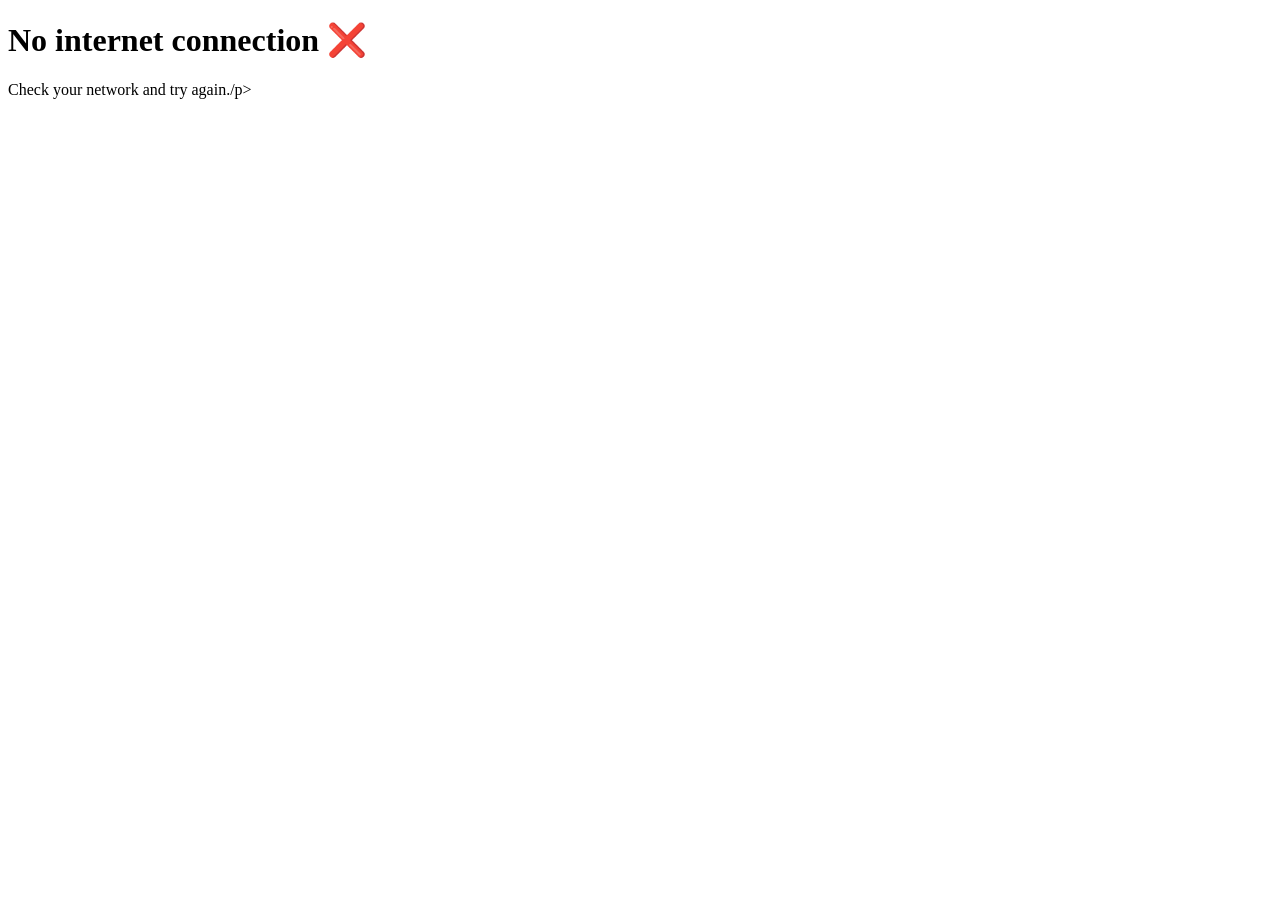
<file: offline.html>
<!DOCTYPE html>
<html lang="en">
<head>
    <meta charset="UTF-8">
    <meta name="viewport" content="width=device-width, initial-scale=1.0">
    <title>UNI-ASSESS</title>
</head>
<body>
    <h1>No internet connection ❌</h1>
    <p>Check your network and try again./p>

       <p id="status"></p>
       <script>
        async function retry() {
            const status = 
            document.getElementById("status");
            try{
                   await fetch("index.html", {cache:"no-store"});
                window.location.href = "index.html";}catch{
                    status.innerText = "Stil offline 😔 Try again later";
                }
            }
       </script>
</body>
</html>
</file>
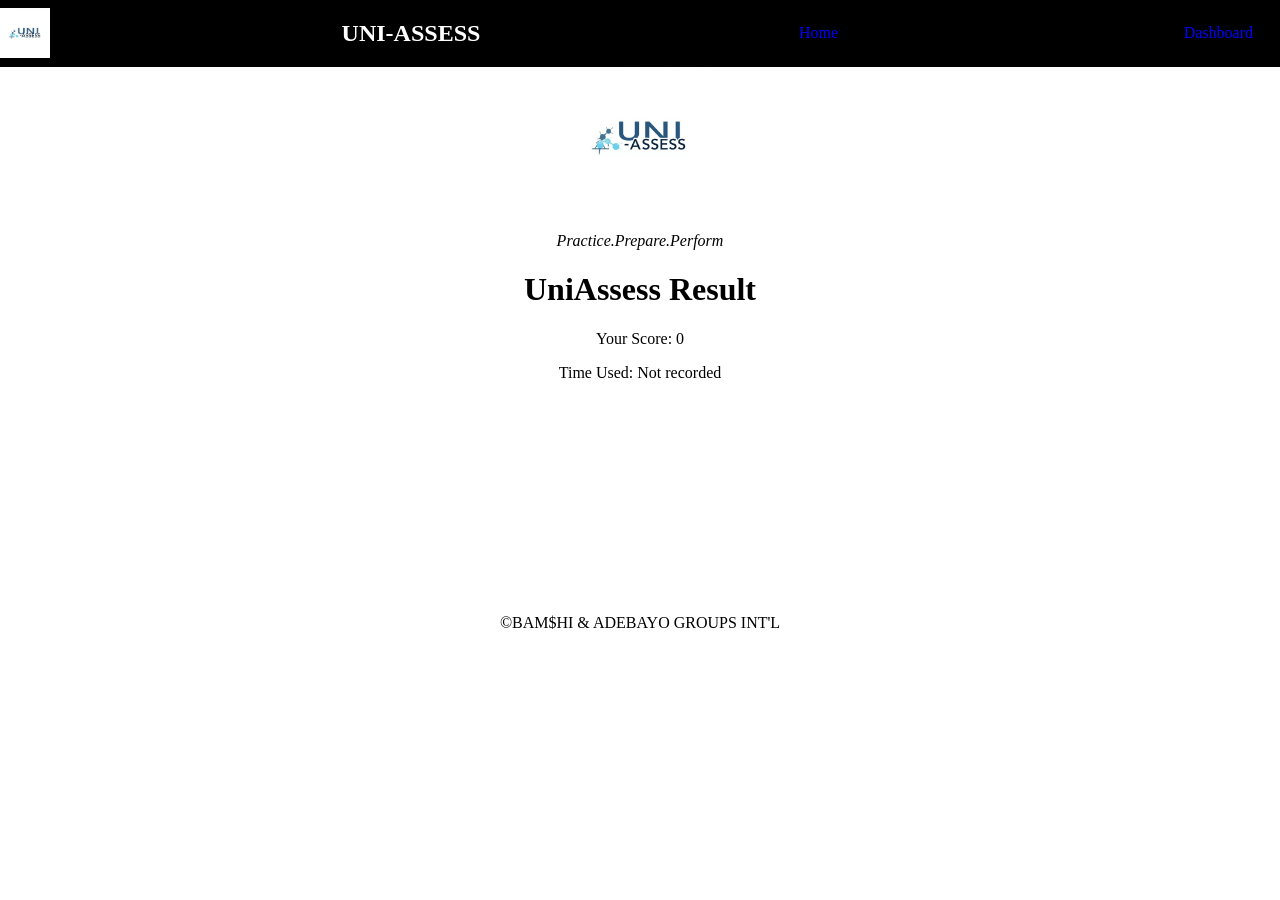
<file: Result.html>
<!DOCTYPE html>
<html lang="en">
<head>
    <meta charset="UTF-8">
    <meta name="viewport" content="width=device-width, initial-scale=1.0">
    <title>UNI-ASSESS Result</title>
</head>
<style>
    body{
    text-align: center;
    }

    .btn{
        padding: 12px 24px;
        font-size: 16px;
        cursor: pointer;
        background-color: blue;
        color: white;
        border-radius: 12px;
        transition: 0.3s ease;
    }

    .btn:hover{
        transform: scale(1.3);
        background-color: rgb(0, 0, 0);
        cursor: pointer;
        color: white;
    }
</style>
<link rel="stylesheet" href="style.css">
<body>
      
     <script> 
        window.onload= function() {
            alert("welcome");
        }; 
     </script>
    <header>
            <nav>
                 <img src="assess.png" alt="UNI-ASSESS" height="50"><h1 style="color: white;">UNI-ASSESS</h1>
                <a href="index.html">Home</a>
                <a href="dashboard.html"> Dashboard </a>
               
            </nav>
    </header>
   <br>
   <br>
   <br>
           <img class="UNI" src="assess.png" alt="UNI-ASSESS" width="150px">      
           <p><em><i>Practice.Prepare.Perform</i></em>


    <h1>UniAssess Result</h1>

  <p id="score"></p>
  <p id="timeUsed"></p>

  <script>
    // Get answers from URL
const params = new URLSearchParams(window.location.search);
let score = 0;

// Check Question 1
if (params.get("q1") === "4") {
    score++;
}

// Display score
const scoreElement = document.getElementById("score");
if (scoreElement) {
    scoreElement.textContent = "Your Score: " + score;
}

// Get time used from localStorage
let timeUsed = localStorage.getItem("timeUsed");

if (timeUsed) {
    // Ensure timeUsed is a number for calculations
    let timeSeconds = parseInt(timeUsed);
    let minutes = Math.floor(timeSeconds / 60);
    let seconds = timeSeconds % 60;

    const timeElement = document.getElementById("timeUsed");
    if (timeElement) {
        // FIXED: Added missing + before " seconds"
        timeElement.textContent = "Time Used: " + minutes + " minutes " + seconds + " seconds";
    }
} else {
    const timeElement = document.getElementById("timeUsed");
    if (timeElement) {
        timeElement.textContent = "Time Used: Not recorded";
    }
}

  </script>
<br>
<br>
<br>
<br>   
<br>  
<br>  
<br>  
<br>  
<br>
<br>  
<br>  
<br>     
           <footer>
            &copy;BAM$HI & ADEBAYO GROUPS INT'L
           </footer>

</body>
</html>
</file>
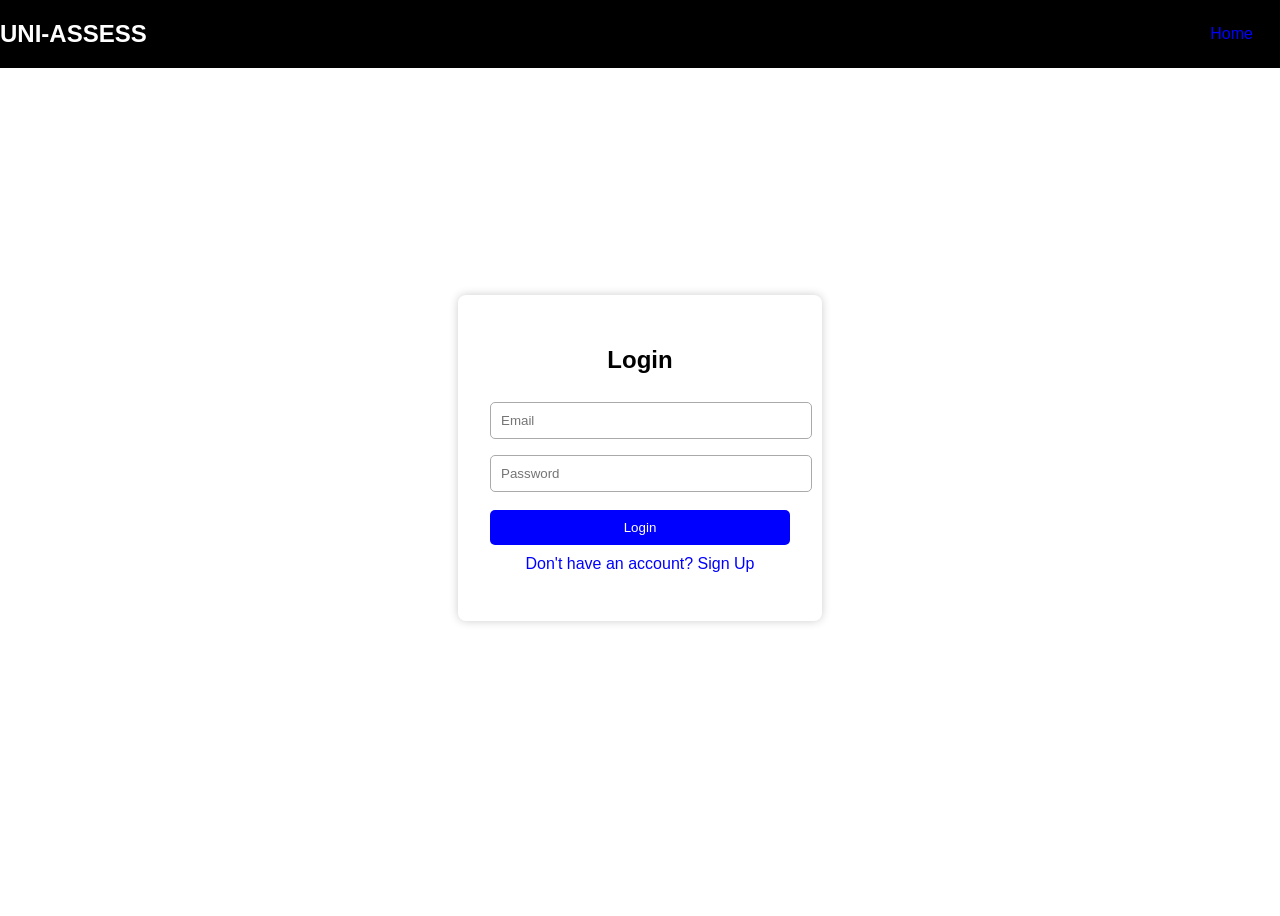
<file: signup.html>
<!DOCTYPE html>
<html lang="en">
<head>
    <meta charset="UTF-8">
    <meta name="viewport" content="width=device-width, initial-scale=1.0">
    <title>UNI-ASSESS</title>
</head>
<style>
    body {
            font-family: Arial, sans-serif;
            display: flex;
            justify-content: center;
            align-items: center;
            height: 100vh;
        }


        .container {
            width: 300px;
            padding: 2rem;
            background: white;
            border-radius: 8px;
            box-shadow: 0 0 10px rgba(0,0,0,0.2);
        }

        h2 {
            text-align: center;
            margin-bottom: 20px;
        }

        input {
            width: 100%;
            padding: 10px;
            margin: 8px 0;
            border: 1px solid #aaa;
            border-radius: 5px;
        }

        button {
            width: 100%;
            padding: 10px;
            background: blue;
            color: white;
            border: none;
            margin-top: 10px;
            border-radius: 5px;
            cursor: pointer;
        }

        button:hover {
            background: darkblue;
        }

        .switch {
            margin-top: 10px;
            text-align: center;
            cursor: pointer;
            color: blue;
        }


      nav{
   background-color: rgb(0, 0, 0);
   left: 0;
   width: 100%;
   z-index: 1000;
   display: flex;
   position: fixed;
   top: 0;
   align-items: center;
   justify-content: space-between;
   }

nav a{
     color: blue;
     transition: all 0.3s ease;
     font-weight: 500;
     margin: 0 15px;
     padding: 8px  12px;
     text-decoration: none;
     }
 nav a:hover{
         background-color: white;
         transform: scale(1.1);
         cursor: pointer;
         color: rgb(0, 0, 0);
        }
   
</style>
<body>
      <header>
            <nav>
                   <h1 style="color: white;" class="logo">UNI-ASSESS</h1>
                <a href="index.html">Home</a>
            </nav>
    </header>
     <br>
     <br>
     <br>
     <br>
     <br>
    <br>
    <div class="container">
    <!-- Login Form -->       
    <div id="loginForm">
        <form action="dashboard.html" method="get">
        <h2>Login</h2>
        <input type="email" id="loginEmail" placeholder="Email">
        <input type="password" id="loginPassword" placeholder="Password">
        <button onclick="login(event)">Login</button>

        <p class="switch" onclick="showSignup()">Don't have an account? Sign Up</p>
    </div>

    <!-- Sign Up Form -->
    <div id="signupForm" style="display: none;">
        <h2>Sign Up</h2>
        <input type="text" id="signupName" placeholder="Full Name">
        <input type="email" id="signupEmail" placeholder="Email">
        <input type="password" id="signupPassword" placeholder="Password">
         <input type="Confirmpassword" id="signupConfirmPassword" placeholder="Confirm password">
        <input type="text" id="signupLevel" placeholder="Level(100-400)">
          <input type="text" id="signupDepartment" placeholder="Department">
        <button onclick="signup(event)">Create Account</button>

        <p class="switch" onclick="showLogin()">Already have an account? Login</p>
    </div>
</div>
  </form>

<script>
    function showSignup() {
        document.getElementById("loginForm").style.display = "none";
        document.getElementById("signupForm").style.display = "block";
    }

    function showLogin() {
        document.getElementById("signupForm").style.display = "none";
        document.getElementById("loginForm").style.display = "block";
    }

    function login(event) {

        event.preventDefault();

        let savedemail = 
        document.getElementById("loginEmail").value;

           let Password = 
        document.getElementById("loginPassword").value;


             let savedEmail = 
    localStorage.getItem("loginEmail");
    let savedPass = 
      localStorage.getItem("loginPassword");

      if(loginEmail === savedEmail && loginpassword === savedPassword) {
        window.location.href = "dashboard.html";
    } else {
        alert("Invalid login");
    }
    }

    function signup(event) {

        event.preventDefault();

        let text = 
        document.getElementById("signupName").value

        let email = 
        document.getElementById("signupEmail").value

        let password = 
        document.getElementById("signupPassword").value

        let Confirmpassword = 
        document.getElementById("signupConfirmPassword").value

        if(email === "" || password === ""){
            alert("please fill all fields");
            return;
        }
       
            localStorage.setItem("email",  signupEmailInput.value);
        localStorage.setItem("password", signupPasswordInput.value);

        console.log("saved:", email, password);

        alert("Account created!");
        window.location.href = "dashboard.html";
    }
</script>

</body>
</html>
</file>
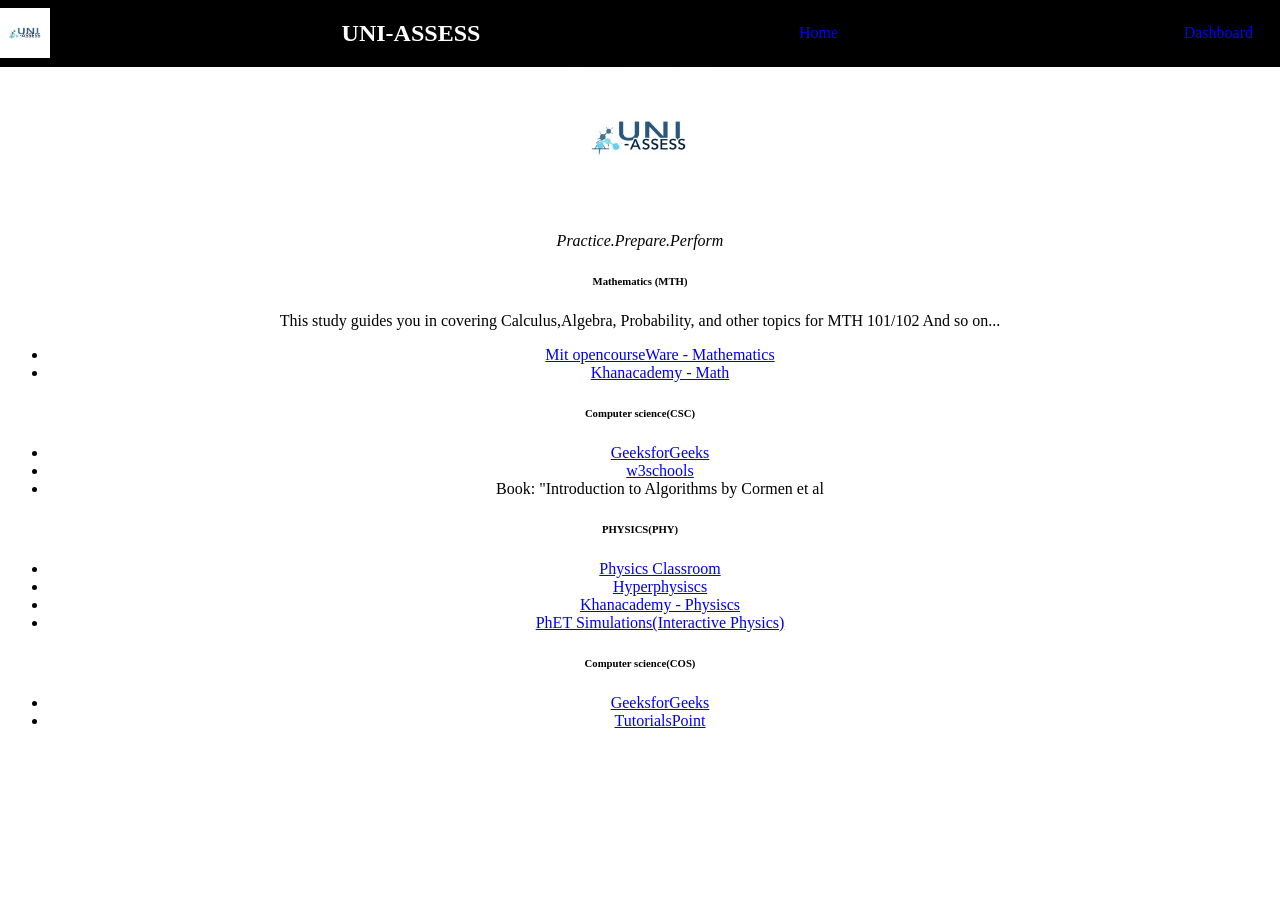
<file: Studyguide.html>
<!DOCTYPE html>
<html lang="en">
<head>
    <meta charset="UTF-8">
    <meta name="viewport" content="width=device-width, initial-scale=1.0">
    <title>UNI-ASSESS</title>
</head>
<style>
    body{
    text-align: center;
    }

    .btn{
        padding: 12px 24px;
        font-size: 16px;
        cursor: pointer;
        background-color: blue;
        color: white;
        border-radius: 12px;
        transition: 0.3s ease;
    }

    .btn:hover{
        transform: scale(1.3);
        background-color: rgb(0, 0, 0);
        cursor: pointer;
        color: white;
    }
</style>
<body>
    <link rel="stylesheet" href="style.css">
<body>
     <script> 
        window.onload= function() {
            alert("welcome to your studyguide🖐️");
        }; 
     </script>
    <header>
            <nav>
                 <img src="assess.png" alt="UNI-ASSESS" height="50"><h1 style="color: white;">UNI-ASSESS</h1>
                <a href="index.html">Home</a>
                <a href="dashboard.html"> Dashboard </a>
            </nav>
    </header>
   <br>
   <br>
   <br>
           <img class="UNI" src="assess.png" alt="UNI-ASSESS" width="150px">      
           <p><em><i>Practice.Prepare.Perform</i></em>
               
            <h6>Mathematics (MTH)</h6>
    <p>This study guides you in covering Calculus,Algebra, Probability, and other topics for MTH 101/102 And so on...</p>
    <ul>
        <li><a href="https://ocw.mit.edu/courses/mathematics" target="_blank">Mit opencourseWare - Mathematics</a></li>
        <li><a href="https://www.khanacademy.org/math"target="_blank">Khanacademy - Math</a></li>
    </ul>

                <h6>Computer science(CSC)</h6>
    <ul>
        <li><a href="https://www.geeksforgeeks.org" target="_blank">GeeksforGeeks</a></li>
        <li><a href="https://www.w3schools.com" target="_blank">w3schools</a></li>
           <li>Book: "Introduction to Algorithms by Cormen et al</li>
    </ul>


                <h6>PHYSICS(PHY)</h6>
    <ul>
        <li><a href="https://www.physicalclassroom.com" target="_blank">Physics Classroom</a></li>
        <li><a href="https://hyperphysiscs.phy-astr.gsu.edu/" target="_blank">Hyperphysiscs</a></li>
             <li><a href="https://www.khanacademy.org" target="_blank">Khanacademy - Physiscs</a></li>
                  <li><a href="https://phet.colorado.edu/" target="_blank">PhET Simulations(Interactive Physics)</a></li>
     
    </ul>

    
                <h6>Computer science(COS)</h6>
    <ul>
        <li><a href="https://www.geeksforgeeks.org" target="_blank">GeeksforGeeks</a></li>
        <li><a href="https://www.tutorialspoint.com/Computer_fundamentals/index.htm" target="_blank">TutorialsPoint</a></li>
</body>
</html>
</file>
<file: style.css>
nav{
   background-color: rgb(0, 0, 0);
   left: 0;
   width: 100%;
   z-index: 1000;
   display: flex;
   position: fixed;
   top: 0;
   align-items: center;
   justify-content: space-between;
   }

nav a{
     color: blue;
     transition: all 0.3s ease;
     font-weight: 500;
     margin: 0 15px;
     padding: 8px  12px;
     text-decoration: none;
     }
 nav a:hover{
         background-color: white;
         transform: scale(1.1);
         cursor: pointer;
         color: rgb(0, 0, 0);
        }
   
.logo{
      font-weight: 500;
      justify-content: space-between;
      display: flex;
      color: blue;
      transition: all 0.3s ease;
       }
.logo:hover{
          background-color: white;
          transform: scale(1.02);
          cursor: pointer;
           color: blue;
          }

          .calculator{
            align-items: center;
            justify-content: center;
            background: rgb(0, 0, 0);
            padding: 20px;
            border-radius: 10px;
            width: 220px;
            display: grid;
            grid-template-columns: repeat(4, 1fr);
            gap: 10px;
            max-width: 300px;
            z-index: 50;
            position: fixed;
            right: 0;
          }

          #display{
            width: 100%;
            height: 40px;
            margin-bottom: 10px;
            font-size: 18px;
            text-align: right;
            padding: 5px;
            grid-column: span 4;
            box-sizing: border-box;
          }

          .press{
            width: 45px;
            height: 45px;
            margin: 5px;
            font-size: 18px;
            cursor: pointer;
            background-color: orange;
            color: white;
          }
        
#timer{
  font-size: 50px;
  border: 2px;
  

}

#time{
  font-size: 50px;
 
}
</file>
